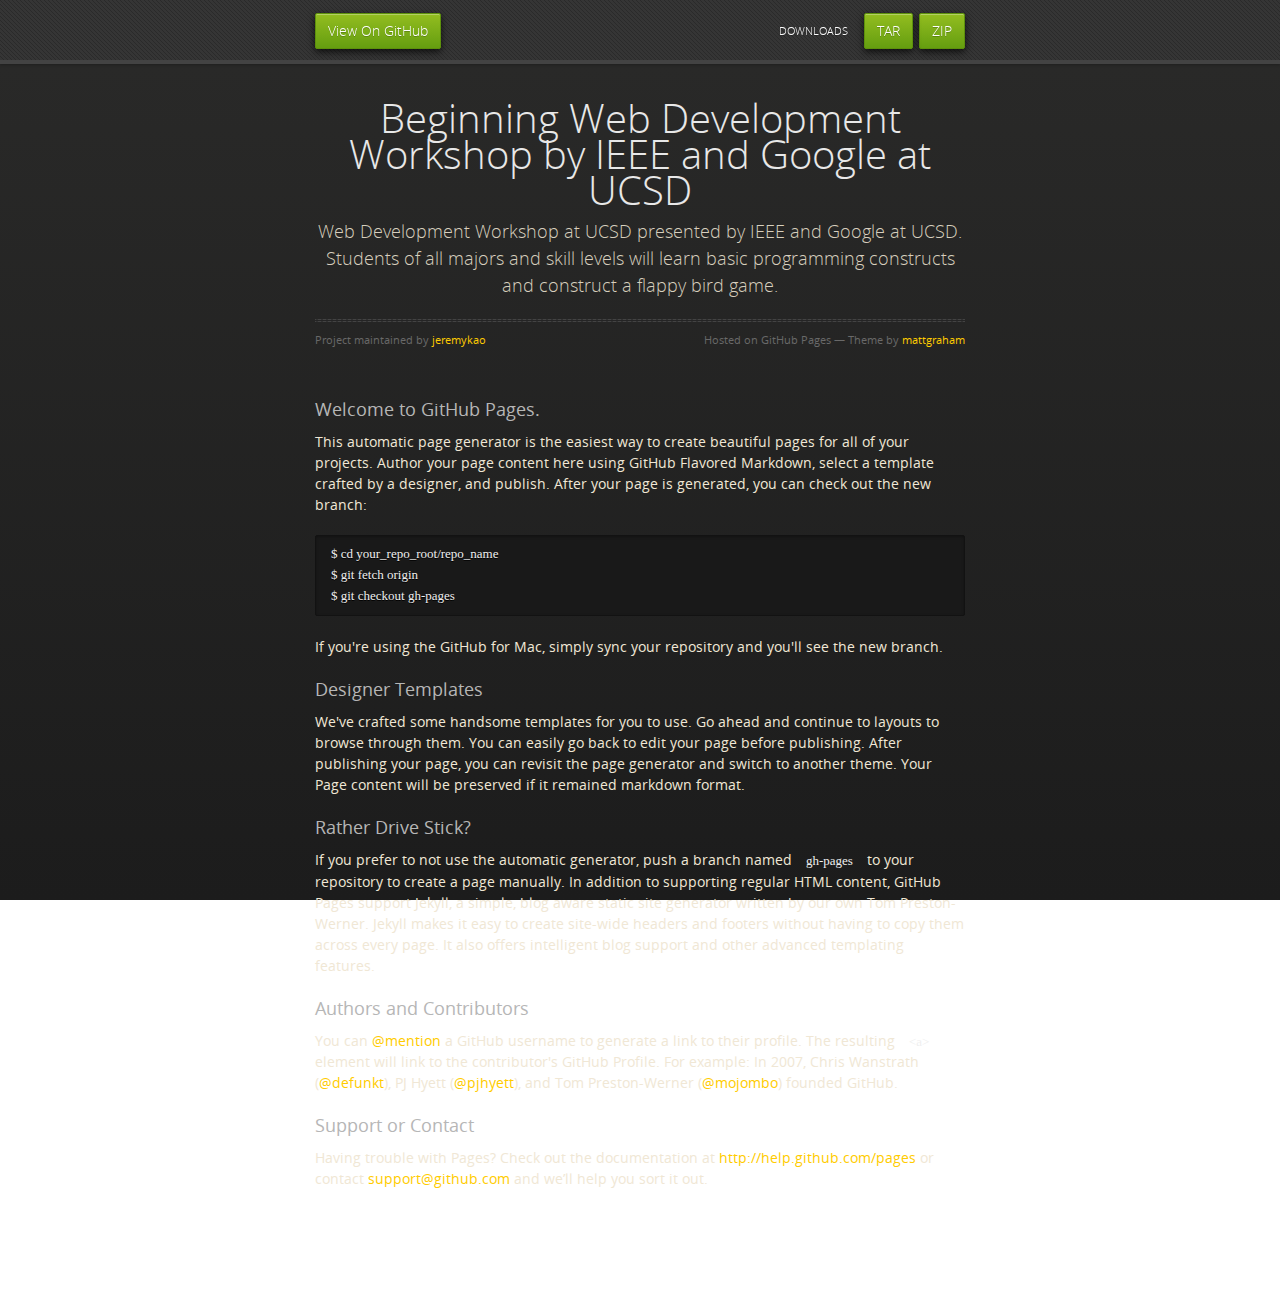
<file: index.html>
<!doctype html>
<html>
  <head>
    <meta charset="utf-8">
    <meta http-equiv="X-UA-Compatible" content="chrome=1">
    <title>Beginning Web Development Workshop by IEEE and Google at UCSD by jeremykao</title>
    <link rel="stylesheet" href="stylesheets/styles.css">
    <link rel="stylesheet" href="stylesheets/pygment_trac.css">
    <script src="https://ajax.googleapis.com/ajax/libs/jquery/1.7.1/jquery.min.js"></script>
    <script src="javascripts/respond.js"></script>
    <!--[if lt IE 9]>
      <script src="//html5shiv.googlecode.com/svn/trunk/html5.js"></script>
    <![endif]-->
    <!--[if lt IE 8]>
    <link rel="stylesheet" href="stylesheets/ie.css">
    <![endif]-->
    <meta name="viewport" content="width=device-width, initial-scale=1, user-scalable=no">

  </head>
  <body>
      <div id="header">
        <nav>
          <li class="fork"><a href="https://github.com/jeremykao/WebDev_Workshop_UCSD">View On GitHub</a></li>
          <li class="downloads"><a href="https://github.com/jeremykao/WebDev_Workshop_UCSD/zipball/master">ZIP</a></li>
          <li class="downloads"><a href="https://github.com/jeremykao/WebDev_Workshop_UCSD/tarball/master">TAR</a></li>
          <li class="title">DOWNLOADS</li>
        </nav>
      </div><!-- end header -->

    <div class="wrapper">

      <section>
        <div id="title">
          <h1>Beginning Web Development Workshop by IEEE and Google at UCSD</h1>
          <p>Web Development Workshop at UCSD presented by IEEE and Google at UCSD. Students of all majors and skill levels will learn basic programming constructs and construct a flappy bird game.</p>
          <hr>
          <span class="credits left">Project maintained by <a href="https://github.com/jeremykao">jeremykao</a></span>
          <span class="credits right">Hosted on GitHub Pages &mdash; Theme by <a href="https://twitter.com/michigangraham">mattgraham</a></span>
        </div>

        <h3>
<a name="welcome-to-github-pages" class="anchor" href="#welcome-to-github-pages"><span class="octicon octicon-link"></span></a>Welcome to GitHub Pages.</h3>

<p>This automatic page generator is the easiest way to create beautiful pages for all of your projects. Author your page content here using GitHub Flavored Markdown, select a template crafted by a designer, and publish. After your page is generated, you can check out the new branch:</p>

<pre><code>$ cd your_repo_root/repo_name
$ git fetch origin
$ git checkout gh-pages
</code></pre>

<p>If you're using the GitHub for Mac, simply sync your repository and you'll see the new branch.</p>

<h3>
<a name="designer-templates" class="anchor" href="#designer-templates"><span class="octicon octicon-link"></span></a>Designer Templates</h3>

<p>We've crafted some handsome templates for you to use. Go ahead and continue to layouts to browse through them. You can easily go back to edit your page before publishing. After publishing your page, you can revisit the page generator and switch to another theme. Your Page content will be preserved if it remained markdown format.</p>

<h3>
<a name="rather-drive-stick" class="anchor" href="#rather-drive-stick"><span class="octicon octicon-link"></span></a>Rather Drive Stick?</h3>

<p>If you prefer to not use the automatic generator, push a branch named <code>gh-pages</code> to your repository to create a page manually. In addition to supporting regular HTML content, GitHub Pages support Jekyll, a simple, blog aware static site generator written by our own Tom Preston-Werner. Jekyll makes it easy to create site-wide headers and footers without having to copy them across every page. It also offers intelligent blog support and other advanced templating features.</p>

<h3>
<a name="authors-and-contributors" class="anchor" href="#authors-and-contributors"><span class="octicon octicon-link"></span></a>Authors and Contributors</h3>

<p>You can <a href="https://github.com/blog/821" class="user-mention">@mention</a> a GitHub username to generate a link to their profile. The resulting <code>&lt;a&gt;</code> element will link to the contributor's GitHub Profile. For example: In 2007, Chris Wanstrath (<a href="https://github.com/defunkt" class="user-mention">@defunkt</a>), PJ Hyett (<a href="https://github.com/pjhyett" class="user-mention">@pjhyett</a>), and Tom Preston-Werner (<a href="https://github.com/mojombo" class="user-mention">@mojombo</a>) founded GitHub.</p>

<h3>
<a name="support-or-contact" class="anchor" href="#support-or-contact"><span class="octicon octicon-link"></span></a>Support or Contact</h3>

<p>Having trouble with Pages? Check out the documentation at <a href="http://help.github.com/pages">http://help.github.com/pages</a> or contact <a href="mailto:support@github.com">support@github.com</a> and we’ll help you sort it out.</p>
      </section>

    </div>
    <!--[if !IE]><script>fixScale(document);</script><![endif]-->
    
  </body>
</html>
</file>
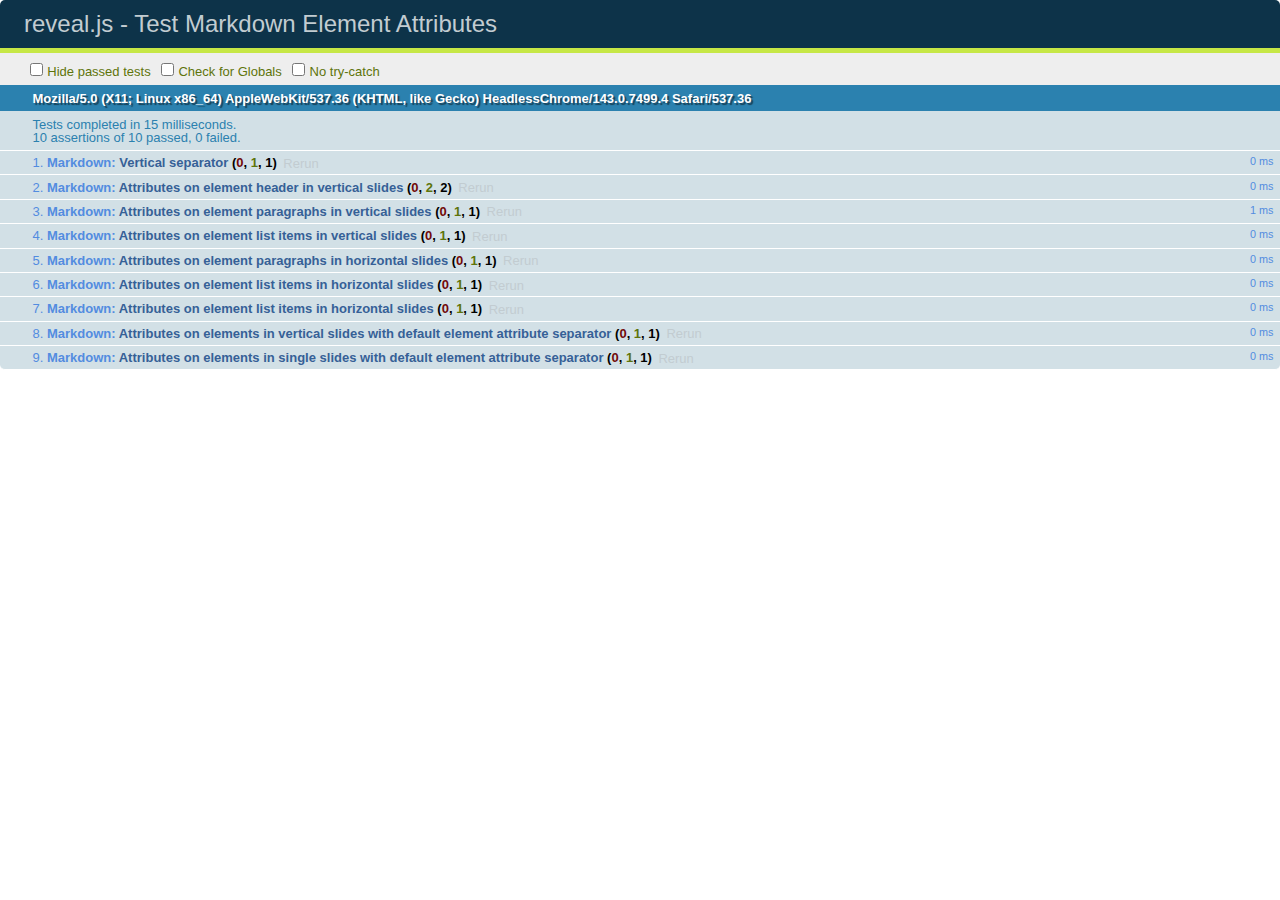
<file: presentation/test/test-markdown-element-attributes.html>
<!doctype html>
<html lang="en">

	<head>
		<meta charset="utf-8">

		<title>reveal.js - Test Markdown Element Attributes</title>

		<link rel="stylesheet" href="../css/reveal.min.css">
		<link rel="stylesheet" href="qunit-1.12.0.css">
	</head>

	<body style="overflow: auto;">

		<div id="qunit"></div>
		<div id="qunit-fixture"></div>

		<div class="reveal" style="display: none;">

			<div class="slides">

				<!-- <section data-markdown="example.md" data-separator="^\n\n\n" data-vertical="^\n\n"></section> -->

				<!-- Slides are separated by newline + three dashes + newline, vertical slides identical but two dashes -->
				<section data-markdown data-separator="^\n---\n$" data-vertical="^\n--\n$" data-element-attributes="{_\s*?([^}]+?)}">>
					<script type="text/template">
						## Slide 1.1
						<!-- {_class="fragment fade-out" data-fragment-index="1"} -->

						--

						## Slide 1.2
						<!-- {_class="fragment shrink"} -->

						Paragraph 1
						<!-- {_class="fragment grow"} -->

						Paragraph 2
						<!-- {_class="fragment grow"} -->

						- list item 1 <!-- {_class="fragment roll-in"} -->
						- list item 2 <!-- {_class="fragment roll-in"} -->
						- list item 3 <!-- {_class="fragment roll-in"} -->


						---

						## Slide 2


						Paragraph 1.2  
						multi-line <!-- {_class="fragment highlight-red"} -->

						Paragraph 2.2 <!-- {_class="fragment highlight-red"} -->

						Paragraph 2.3 <!-- {_class="fragment highlight-red"} -->

						Paragraph 2.4 <!-- {_class="fragment highlight-red"} -->

						- list item 1 <!-- {_class="fragment highlight-green"} -->
						- list item 2<!-- {_class="fragment highlight-green"} -->
						- list item 3<!-- {_class="fragment highlight-green"} -->
						- list item 4
						<!-- {_class="fragment highlight-green"} -->
						- list item 5<!-- {_class="fragment highlight-green"} -->

						Test

						![Example Picture](examples/assets/image2.png)
						<!-- {_class="reveal stretch"} -->

					</script>
				</section>



				<section 	data-markdown data-separator="^\n\n\n"
									data-vertical="^\n\n"
									data-notes="^Note:"
									data-charset="utf-8">
					<script type="text/template">
						# Test attributes in Markdown with default separator
						## Slide 1 Def <!-- .element: class="fragment highlight-red" data-fragment-index="1" -->


						## Slide 2 Def
						<!-- .element: class="fragment highlight-red" -->

					</script>
				</section>

				<section data-markdown>
				  <script type="text/template">
					## Hello world
					A paragraph
					<!-- .element: class="fragment highlight-blue" -->
				  </script>
				</section>

				<section data-markdown>
				  <script type="text/template">
					## Hello world

					Multiple  
					Line
					<!-- .element: class="fragment highlight-blue" -->
				  </script>
				</section>

				<section data-markdown>
				  <script type="text/template">
					## Hello world

					Test<!-- .element: class="fragment highlight-blue" -->

					More Test
				  </script>
				</section>


			</div>

		</div>

		<script src="../lib/js/head.min.js"></script>
		<script src="../js/reveal.min.js"></script>
		<script src="../plugin/markdown/marked.js"></script>
		<script src="../plugin/markdown/markdown.js"></script>
		<script src="qunit-1.12.0.js"></script>

		<script src="test-markdown-element-attributes.js"></script>

	</body>
</html>
</file>
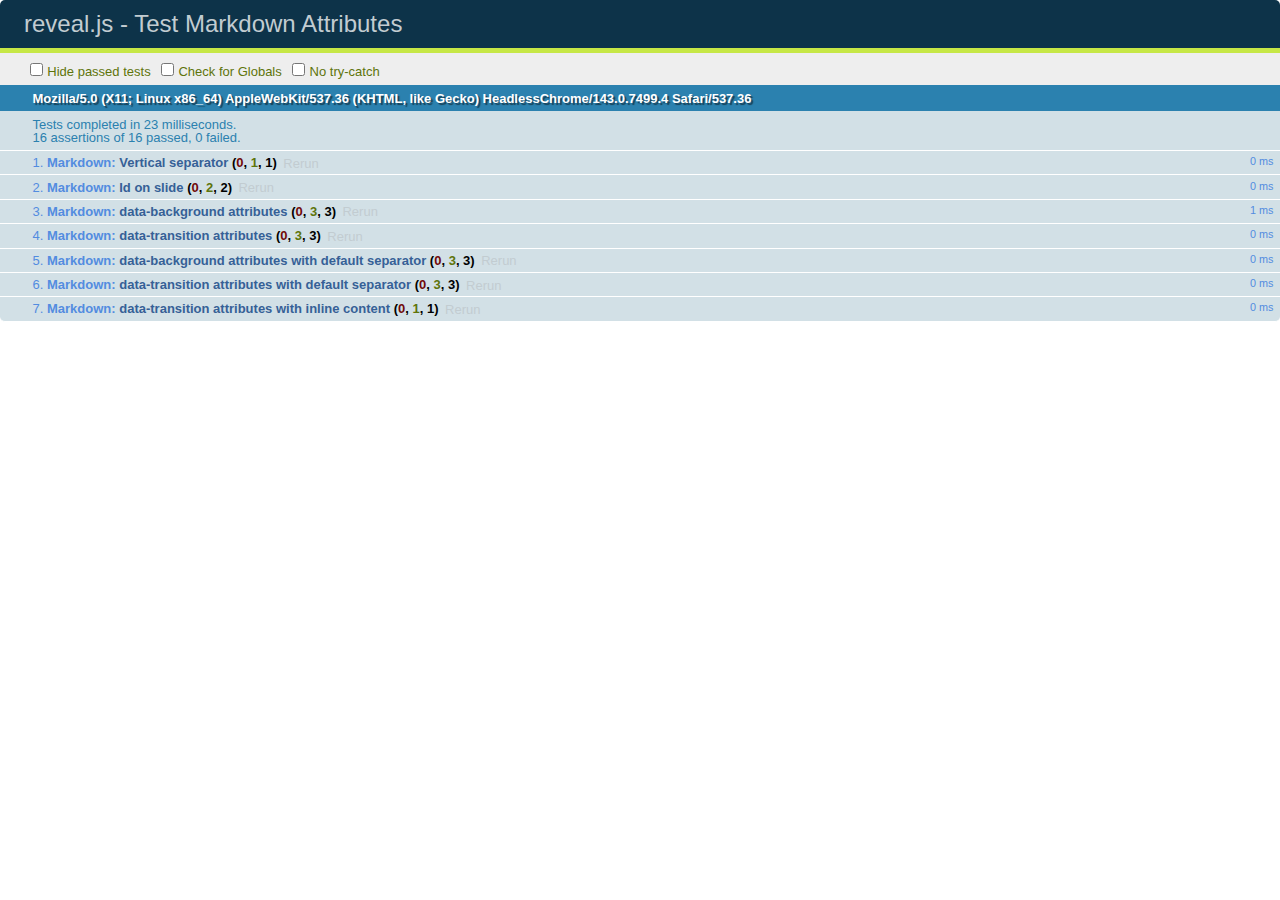
<file: presentation/test/test-markdown-slide-attributes.html>
<!doctype html>
<html lang="en">

	<head>
		<meta charset="utf-8">

		<title>reveal.js - Test Markdown Attributes</title>

		<link rel="stylesheet" href="../css/reveal.min.css">
		<link rel="stylesheet" href="qunit-1.12.0.css">
	</head>

	<body style="overflow: auto;">

		<div id="qunit"></div>
		<div id="qunit-fixture"></div>

		<div class="reveal" style="display: none;">

			<div class="slides">

				<!-- <section data-markdown="example.md" data-separator="^\n\n\n" data-vertical="^\n\n"></section> -->

				<!-- Slides are separated by three lines, vertical slides by two lines, attributes are one any line starting with (spaces and) two dashes -->
				<section 	data-markdown data-separator="^\n\n\n"
									data-vertical="^\n\n"
									data-notes="^Note:"
									data-attributes="--\s(.*?)$"
									data-charset="utf-8">
					<script type="text/template">
						# Test attributes in Markdown
						## Slide 1



						## Slide 2
						<!-- -- id="slide2" data-transition="zoom" data-background="#A0C66B" -->


						## Slide 2.1
						<!-- -- data-background="#ff0000" data-transition="fade" -->


						## Slide 2.2
						[Link to Slide2](#/slide2)



						## Slide 3
						<!-- -- data-transition="zoom" data-background="#C6916B" -->



						## Slide 4
					</script>
				</section>

				<section 	data-markdown data-separator="^\n\n\n"
									data-vertical="^\n\n"
									data-notes="^Note:"
									data-charset="utf-8">
					<script type="text/template">
						# Test attributes in Markdown with default separator
						## Slide 1 Def



						## Slide 2 Def
						<!-- .slide: id="slide2def" data-transition="concave" data-background="#A7C66B" -->


						## Slide 2.1 Def
						<!-- .slide: data-background="#f70000" data-transition="page" -->


						## Slide 2.2 Def
						[Link to Slide2](#/slide2def)



						## Slide 3 Def
						<!-- .slide: data-transition="concave" data-background="#C7916B" -->



						## Slide 4
					</script>
				</section>

				<section data-markdown>
					<script type="text/template">
						<!-- .slide: data-background="#ff0000" -->
						## Hello world
					</script>
				</section>

				<section data-markdown>
					<script type="text/template">
						## Hello world
						<!-- .slide: data-background="#ff0000" -->
					</script>
				</section>

				<section data-markdown>
					<script type="text/template">
						## Hello world

						Test
						<!-- .slide: data-background="#ff0000" -->

						More Test
					</script>
				</section>

			</div>

		</div>

		<script src="../lib/js/head.min.js"></script>
		<script src="../js/reveal.min.js"></script>
		<script src="../plugin/markdown/marked.js"></script>
		<script src="../plugin/markdown/markdown.js"></script>
		<script src="qunit-1.12.0.js"></script>

		<script src="test-markdown-slide-attributes.js"></script>

	</body>
</html>
</file>
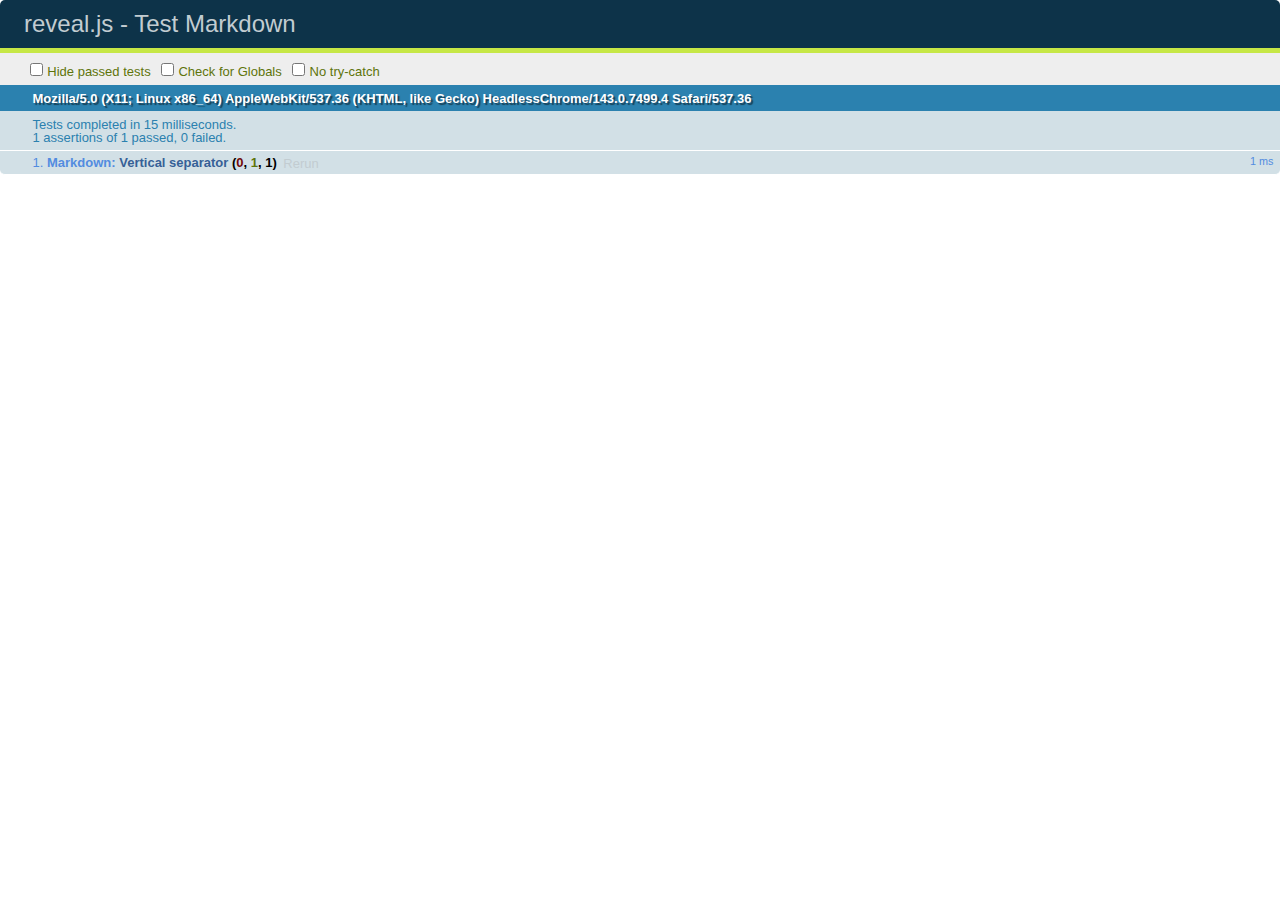
<file: presentation/test/test-markdown.html>
<!doctype html>
<html lang="en">

	<head>
		<meta charset="utf-8">

		<title>reveal.js - Test Markdown</title>

		<link rel="stylesheet" href="../css/reveal.min.css">
		<link rel="stylesheet" href="qunit-1.12.0.css">
	</head>

	<body style="overflow: auto;">

		<div id="qunit"></div>
  		<div id="qunit-fixture"></div>

		<div class="reveal" style="display: none;">

			<div class="slides">

				<!-- <section data-markdown="example.md" data-separator="^\n\n\n" data-vertical="^\n\n"></section> -->

				<!-- Slides are separated by newline + three dashes + newline, vertical slides identical but two dashes -->
				<section data-markdown data-separator="^\n---\n$" data-vertical="^\n--\n$">
					<script type="text/template">
						## Slide 1.1

						--

						## Slide 1.2

						---

						## Slide 2
					</script>
				</section>

			</div>

		</div>

		<script src="../lib/js/head.min.js"></script>
		<script src="../js/reveal.min.js"></script>
		<script src="../plugin/markdown/marked.js"></script>
		<script src="../plugin/markdown/markdown.js"></script>
		<script src="qunit-1.12.0.js"></script>

		<script src="test-markdown.js"></script>

	</body>
</html>
</file>
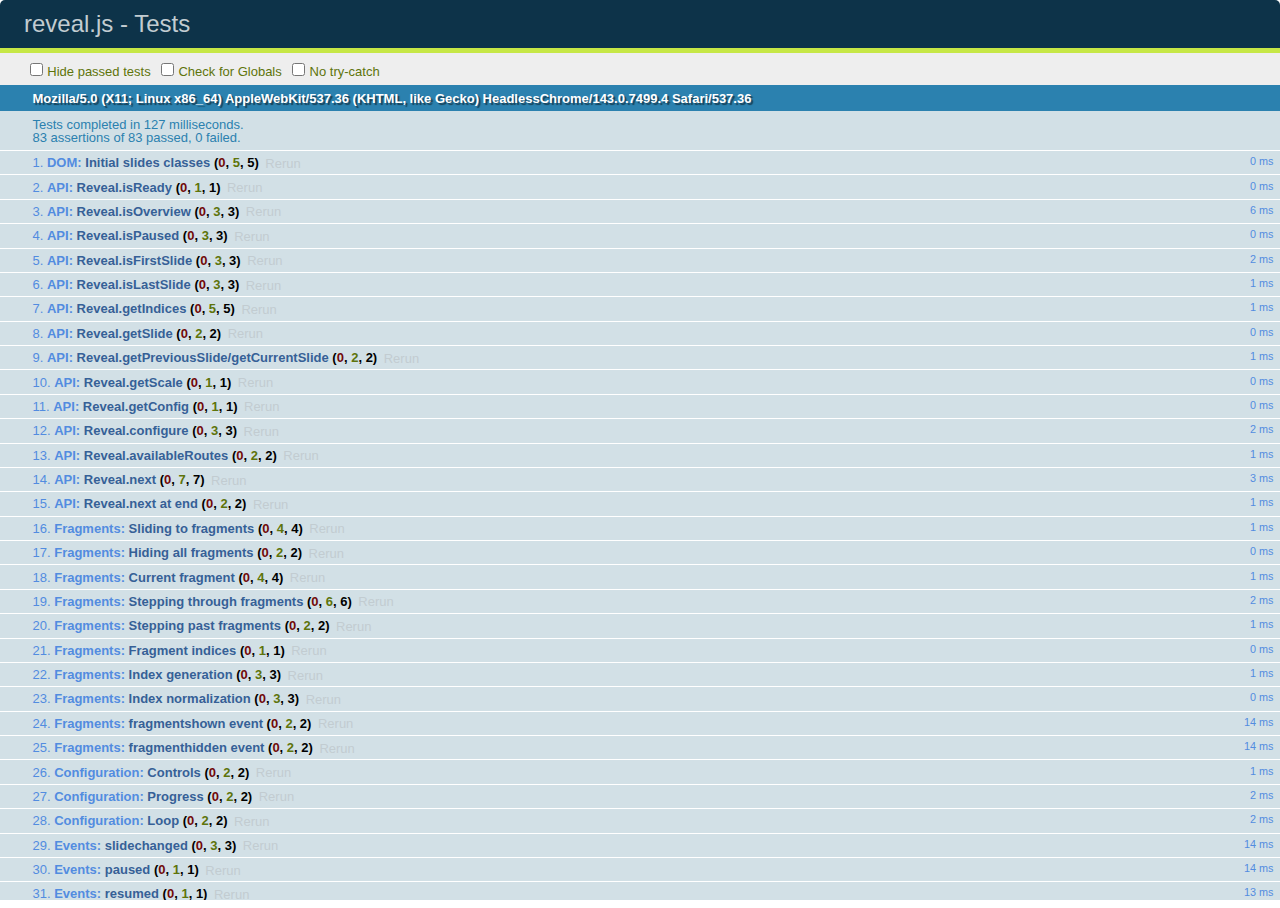
<file: presentation/test/test.html>
<!doctype html>
<html lang="en">

	<head>
		<meta charset="utf-8">

		<title>reveal.js - Tests</title>

		<link rel="stylesheet" href="../css/reveal.min.css">
		<link rel="stylesheet" href="qunit-1.12.0.css">
	</head>

	<body style="overflow: auto;">

		<div id="qunit"></div>
  		<div id="qunit-fixture"></div>

		<div class="reveal" style="display: none;">

			<div class="slides">

				<section>
					<h1>1</h1>
				</section>

				<section>
					<section>
						<h1>2.1</h1>
					</section>
					<section>
						<h1>2.2</h1>
					</section>
					<section>
						<h1>2.3</h1>
					</section>
				</section>

				<section id="fragment-slides">
					<section>
						<h1>3.1</h1>
						<ul>
							<li class="fragment">4.1</li>
							<li class="fragment">4.2</li>
							<li class="fragment">4.3</li>
						</ul>
					</section>

					<section>
						<h1>3.2</h1>
						<ul>
							<li class="fragment" data-fragment-index="0">4.1</li>
							<li class="fragment" data-fragment-index="0">4.2</li>
						</ul>
					</section>

					<section>
						<h1>3.3</h1>
						<ul>
							<li class="fragment" data-fragment-index="1">3.3.1</li>
							<li class="fragment" data-fragment-index="4">3.3.2</li>
							<li class="fragment" data-fragment-index="4">3.3.3</li>
						</ul>
					</section>
				</section>

				<section>
					<h1>4</h1>
				</section>

			</div>

		</div>

		<script src="../lib/js/head.min.js"></script>
		<script src="../js/reveal.min.js"></script>
		<script src="qunit-1.12.0.js"></script>

		<script src="test.js"></script>

	</body>
</html>
</file>
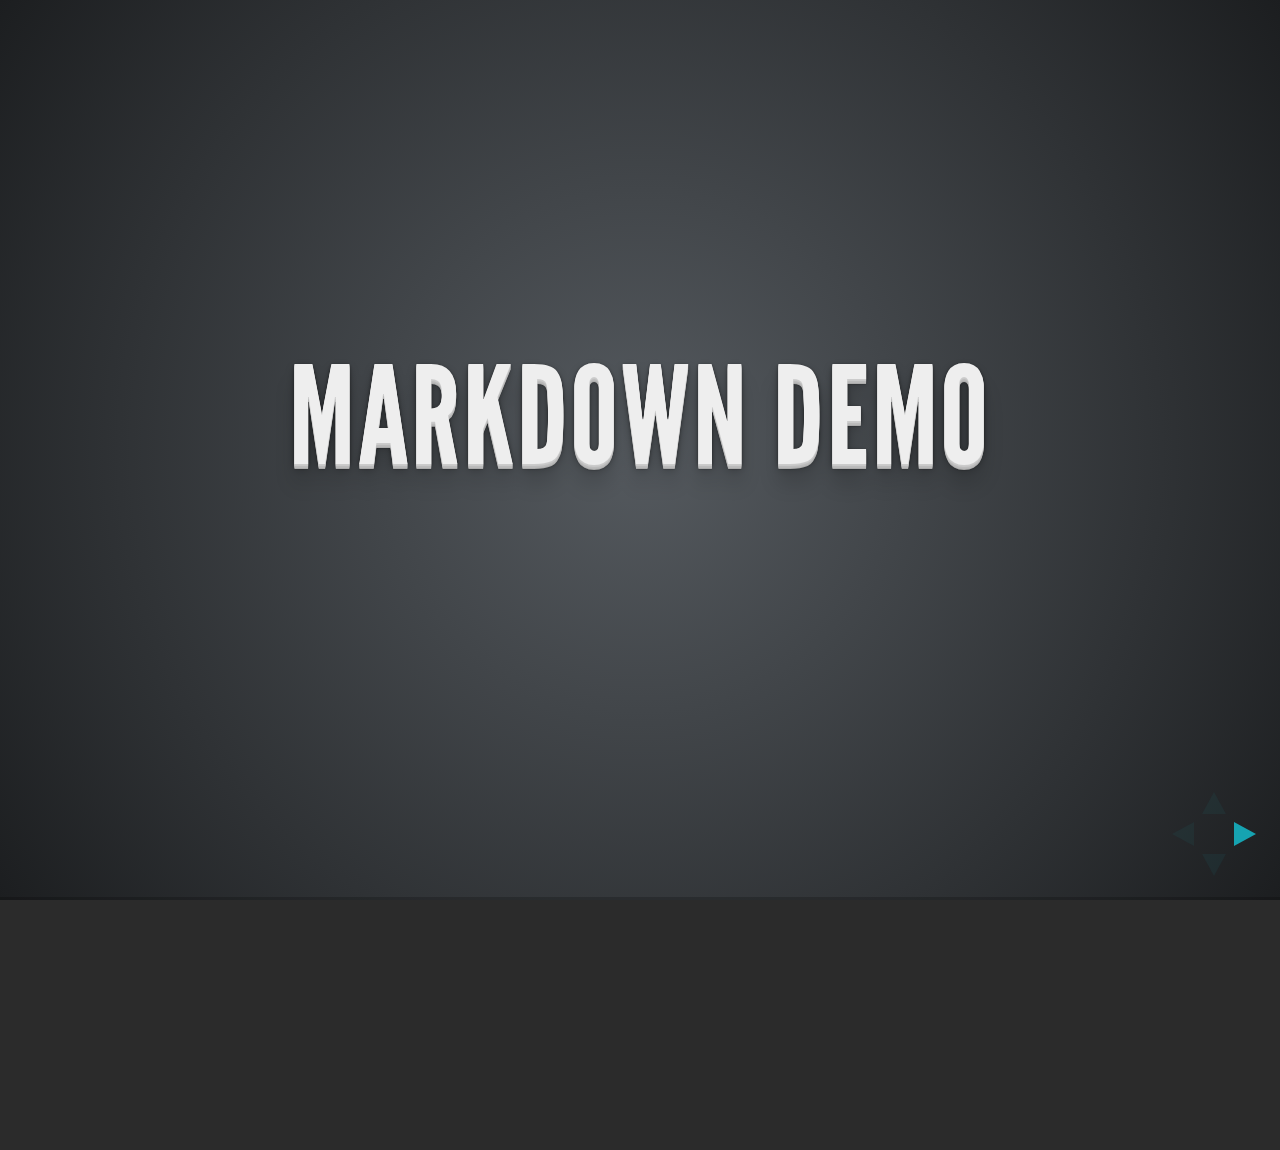
<file: presentation/plugin/markdown/example.html>
<!doctype html>
<html lang="en">

	<head>
		<meta charset="utf-8">

		<title>reveal.js - Markdown Demo</title>

		<link rel="stylesheet" href="../../css/reveal.css">
		<link rel="stylesheet" href="../../css/theme/default.css" id="theme">

        <link rel="stylesheet" href="../../lib/css/zenburn.css">
	</head>

	<body>

		<div class="reveal">

			<div class="slides">

                <!-- Use external markdown resource, separate slides by three newlines; vertical slides by two newlines -->
                <section data-markdown="example.md" data-separator="^\n\n\n" data-vertical="^\n\n"></section>

                <!-- Slides are separated by three dashes (quick 'n dirty regular expression) -->
                <section data-markdown data-separator="---">
                    <script type="text/template">
                        ## Demo 1
                        Slide 1
                        ---
                        ## Demo 1
                        Slide 2
                        ---
                        ## Demo 1
                        Slide 3
                    </script>
                </section>

                <!-- Slides are separated by newline + three dashes + newline, vertical slides identical but two dashes -->
                <section data-markdown data-separator="^\n---\n$" data-vertical="^\n--\n$">
                    <script type="text/template">
                        ## Demo 2
                        Slide 1.1

                        --

                        ## Demo 2
                        Slide 1.2

                        ---

                        ## Demo 2
                        Slide 2
                    </script>
                </section>

                <!-- No "extra" slides, since there are no separators defined (so they'll become horizontal rulers) -->
                <section data-markdown>
                    <script type="text/template">
                        A

                        ---

                        B

                        ---

                        C
                    </script>
                </section>

                <!-- Slide attributes -->
                <section data-markdown>
                    <script type="text/template">
                        <!-- .slide: data-background="#000000" -->
                        ## Slide attributes
                    </script>
                </section>

                <!-- Element attributes -->
                <section data-markdown>
                    <script type="text/template">
                        ## Element attributes
                        - Item 1 <!-- .element: class="fragment" data-fragment-index="2" -->
                        - Item 2 <!-- .element: class="fragment" data-fragment-index="1" -->
                    </script>
                </section>

                <!-- Code -->
                <section data-markdown>
                    <script type="text/template">
                        ```php
                        public function foo()
                        {
                            $foo = array(
                                'bar' => 'bar'
                            )
                        }
                        ```
                    </script>
                </section>

            </div>
		</div>

		<script src="../../lib/js/head.min.js"></script>
		<script src="../../js/reveal.js"></script>

		<script>

			Reveal.initialize({
				controls: true,
				progress: true,
				history: true,
				center: true,

				// Optional libraries used to extend on reveal.js
				dependencies: [
					{ src: '../../lib/js/classList.js', condition: function() { return !document.body.classList; } },
					{ src: 'marked.js', condition: function() { return !!document.querySelector( '[data-markdown]' ); } },
                    { src: 'markdown.js', condition: function() { return !!document.querySelector( '[data-markdown]' ); } },
                    { src: '../highlight/highlight.js', async: true, callback: function() { hljs.initHighlightingOnLoad(); } },
					{ src: '../notes/notes.js' }
				]
			});

		</script>

	</body>
</html>
</file>
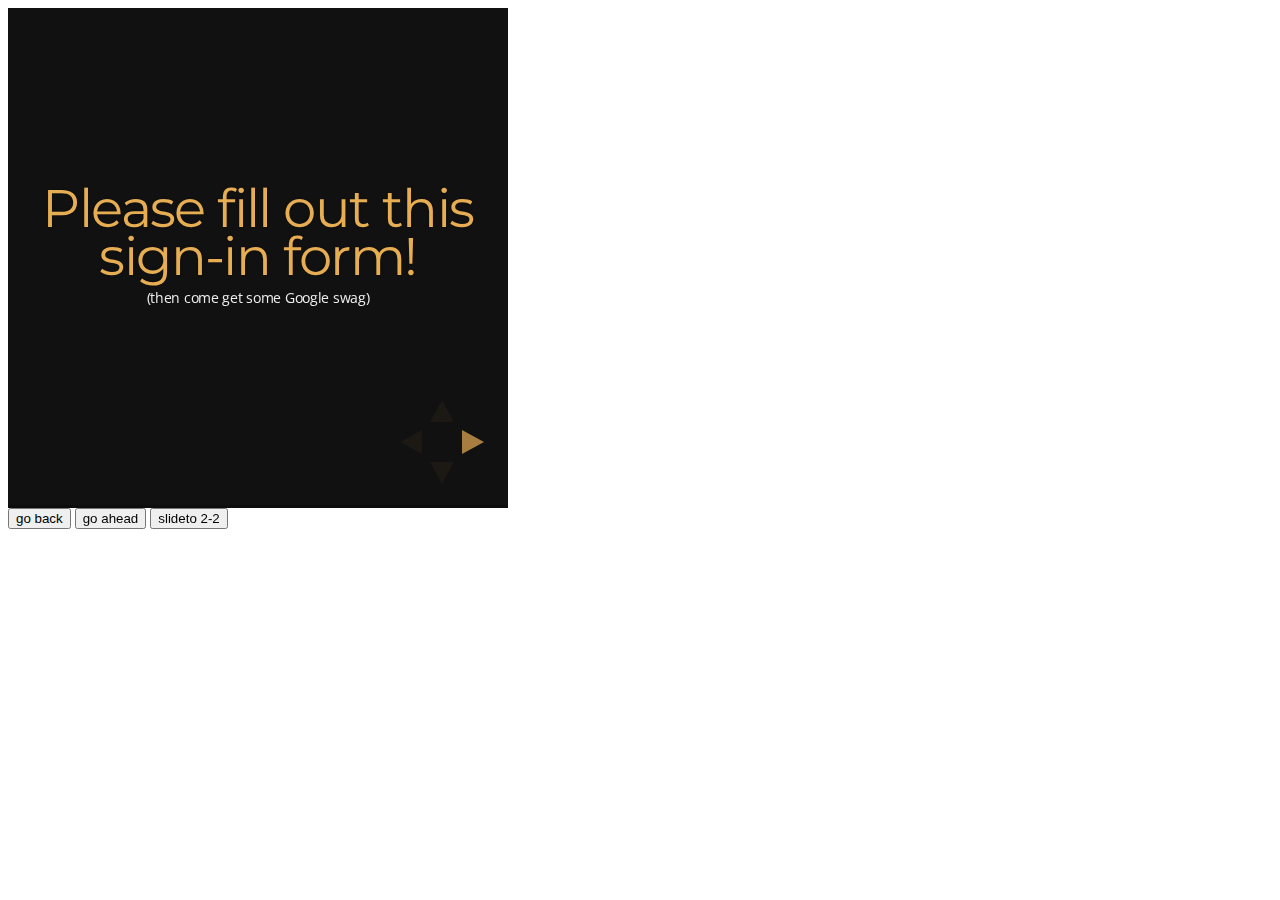
<file: presentation/plugin/postmessage/example.html>
<html>
	<body>

		<iframe id="reveal" src="../../index.html" style="border: 0;" width="500" height="500"></iframe>

		<div>
			<input id="back" type="button" value="go back"/>
			<input id="ahead" type="button" value="go ahead"/>
			<input id="slideto" type="button" value="slideto 2-2"/>
		</div>

		<script>

			(function (){

				var back = document.getElementById( 'back' ),
						ahead = document.getElementById( 'ahead' ),
						slideto = document.getElementById( 'slideto' ),
						reveal =  window.frames[0];

					back.addEventListener( 'click', function () {
						
					reveal.postMessage( JSON.stringify({method: 'prev', args: []}), '*' );
				}, false );

				ahead.addEventListener( 'click', function (){
					reveal.postMessage( JSON.stringify({method: 'next', args: []}), '*' );
				}, false );

				slideto.addEventListener( 'click', function (){
					reveal.postMessage( JSON.stringify({method: 'slide', args: [2,2]}), '*' );
				}, false );

			}());

		</script>

	</body>
</html>
</file>
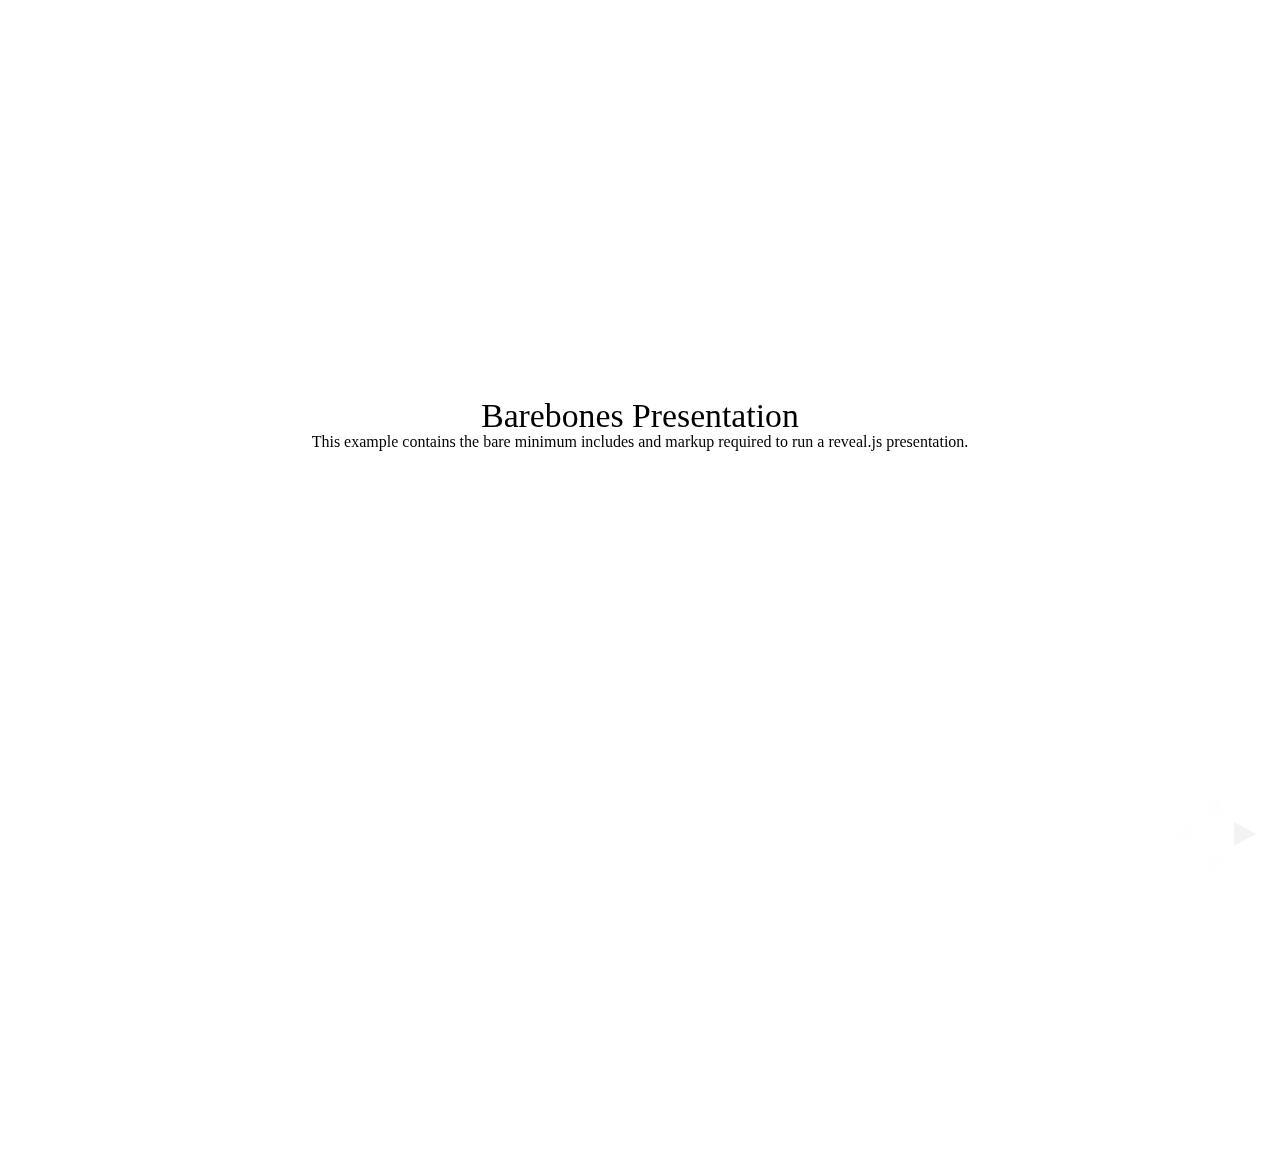
<file: presentation/test/examples/barebones.html>
<!doctype html>
<html lang="en">

	<head>
		<meta charset="utf-8">

		<title>reveal.js - Barebones</title>

		<link rel="stylesheet" href="../../css/reveal.min.css">
	</head>

	<body>

		<div class="reveal">

			<div class="slides">

				<section>
					<h2>Barebones Presentation</h2>
					<p>This example contains the bare minimum includes and markup required to run a reveal.js presentation.</p>
				</section>

				<section>
					<h2>No Theme</h2>
					<p>There's no theme included, so it will fall back on browser defaults.</p>
				</section>

			</div>

		</div>

		<script src="../../js/reveal.min.js"></script>

		<script>

			Reveal.initialize();

		</script>

	</body>
</html>
</file>
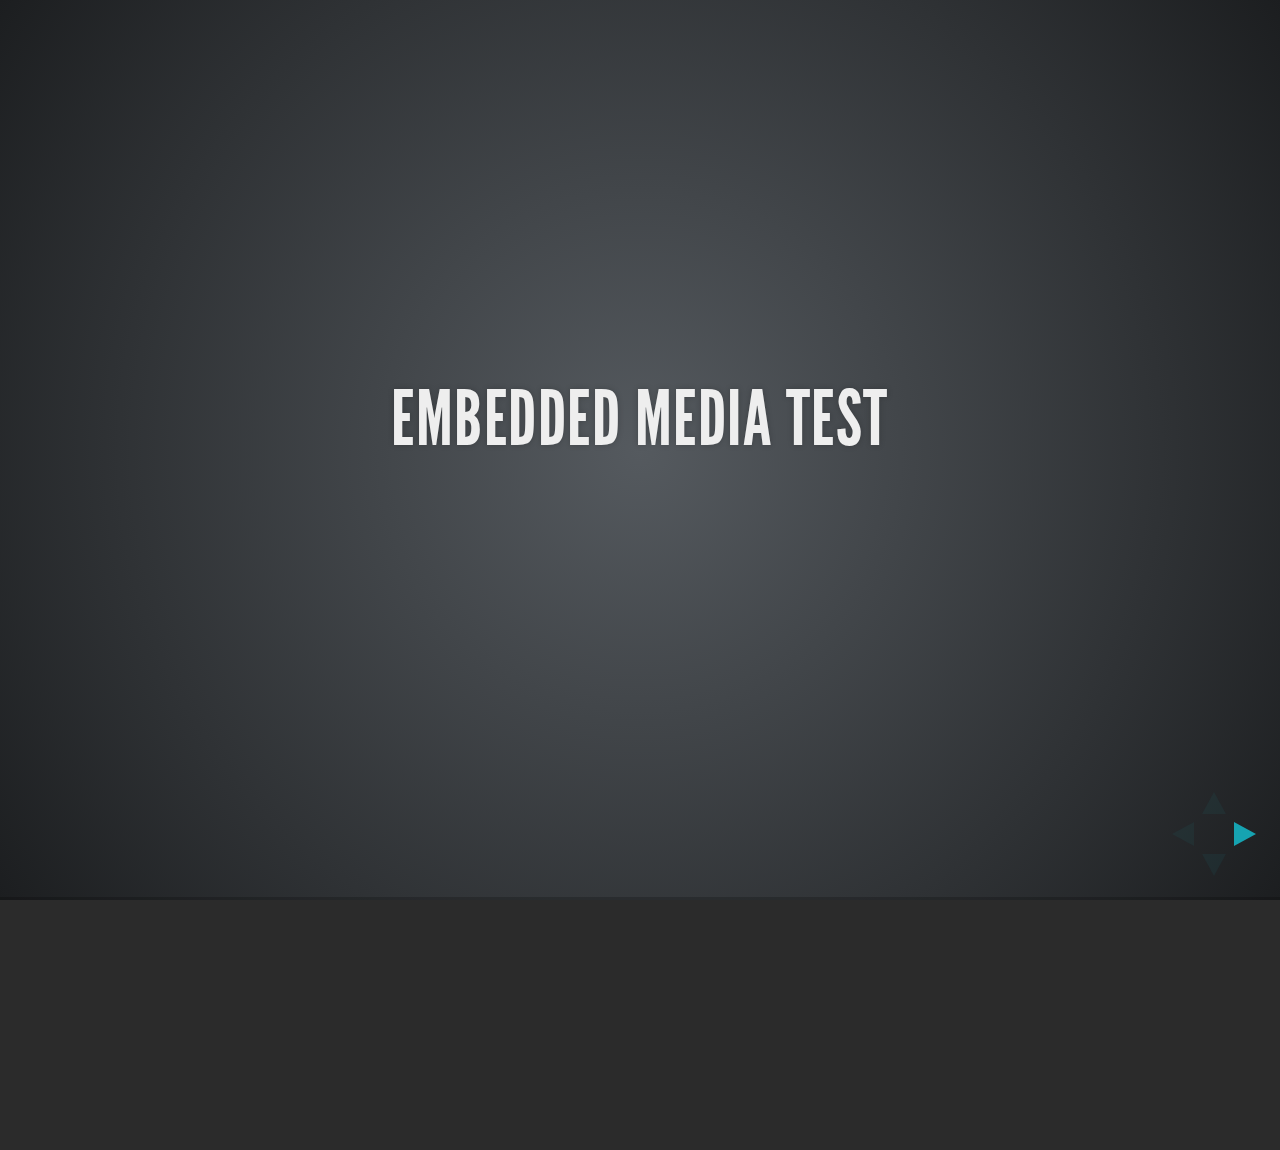
<file: presentation/test/examples/embedded-media.html>
<!doctype html>
<html lang="en">

	<head>
		<meta charset="utf-8">

		<title>reveal.js - Embedded Media</title>

		<meta name="viewport" content="width=device-width, initial-scale=1.0, maximum-scale=1.0, user-scalable=no">

		<link rel="stylesheet" href="../../css/reveal.min.css">
		<link rel="stylesheet" href="../../css/theme/default.css" id="theme">
	</head>

	<body>

		<div class="reveal">

			<div class="slides">

				<section>
					<h2>Embedded Media Test</h2>
				</section>

				<section>
					<iframe data-autoplay width="420" height="345" src="http://www.youtube.com/embed/l3RQZ4mcr1c"></iframe>
				</section>

				<section>
					<h2>Empty Slide</h2>
				</section>

			</div>

		</div>

		<script src="../../lib/js/head.min.js"></script>
		<script src="../../js/reveal.min.js"></script>

		<script>

			Reveal.initialize({
				transition: 'linear'
			});

		</script>

	</body>
</html>
</file>
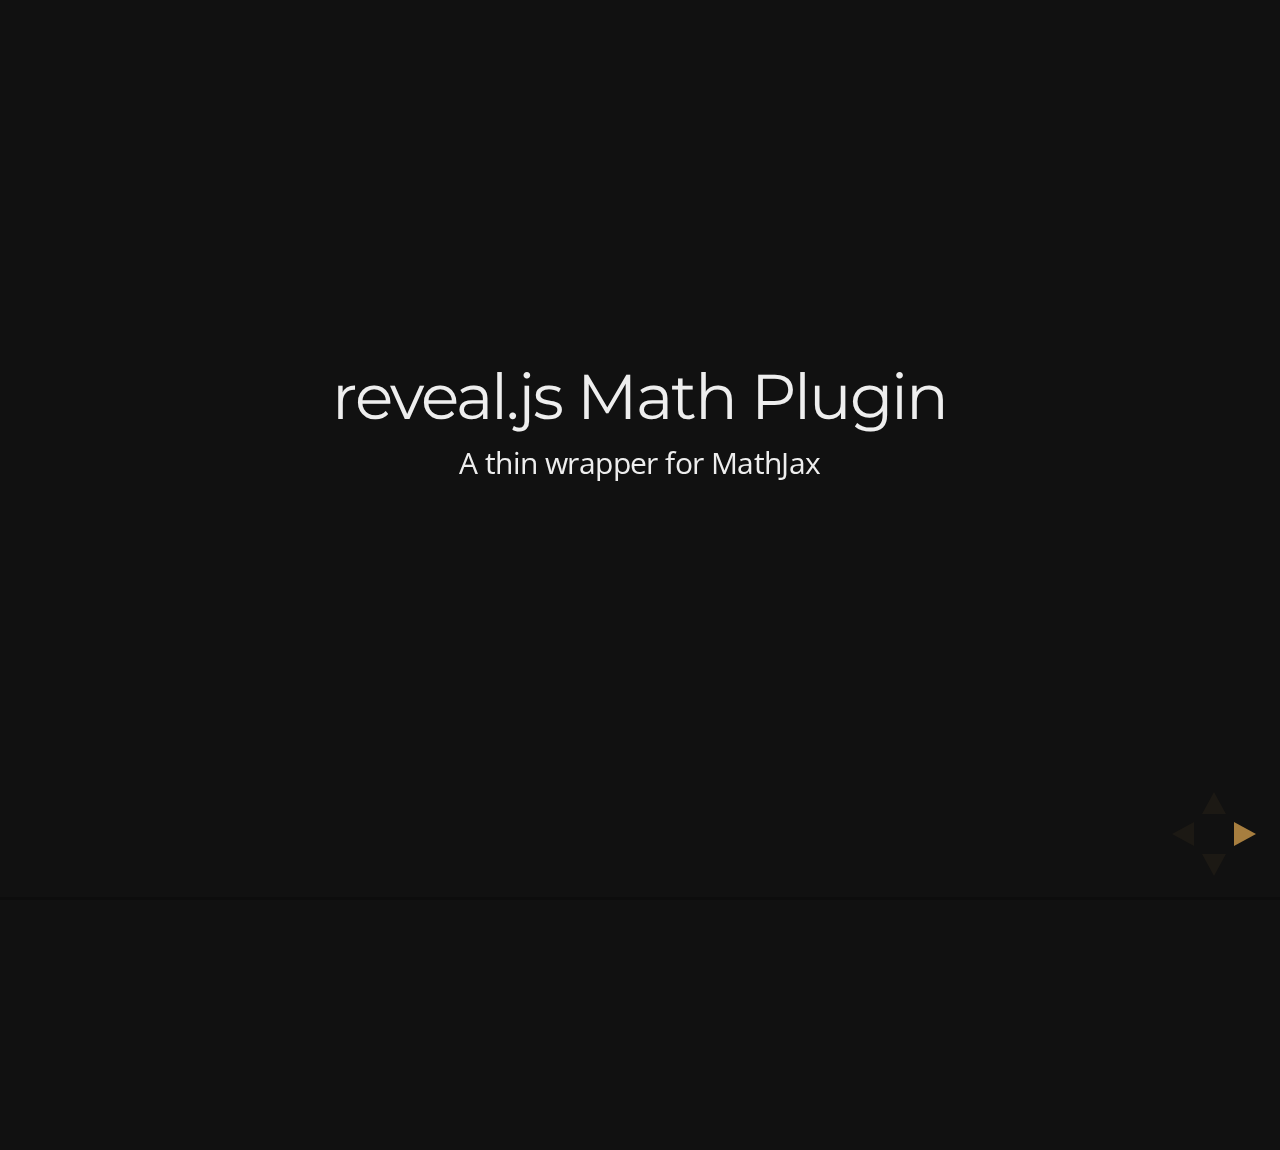
<file: presentation/test/examples/math.html>
<!doctype html>
<html lang="en">

	<head>
		<meta charset="utf-8">

		<title>reveal.js - Math Plugin</title>

		<meta name="viewport" content="width=device-width, initial-scale=1.0, maximum-scale=1.0, user-scalable=no">

		<link rel="stylesheet" href="../../css/reveal.min.css">
		<link rel="stylesheet" href="../../css/theme/night.css" id="theme">
	</head>

	<body>

		<div class="reveal">

			<div class="slides">

				<section>
					<h2>reveal.js Math Plugin</h2>
					<p>A thin wrapper for MathJax</p>
				</section>

				<section>
					<h3>The Lorenz Equations</h3>

					\[\begin{aligned}
					\dot{x} &amp; = \sigma(y-x) \\
					\dot{y} &amp; = \rho x - y - xz \\
					\dot{z} &amp; = -\beta z + xy
					\end{aligned} \]
				</section>

				<section>
					<h3>The Cauchy-Schwarz Inequality</h3>

					<script type="math/tex; mode=display">
						\left( \sum_{k=1}^n a_k b_k \right)^2 \leq \left( \sum_{k=1}^n a_k^2 \right) \left( \sum_{k=1}^n b_k^2 \right)
					</script>
				</section>

				<section>
					<h3>A Cross Product Formula</h3>

					\[\mathbf{V}_1 \times \mathbf{V}_2 =  \begin{vmatrix}
					\mathbf{i} &amp; \mathbf{j} &amp; \mathbf{k} \\
					\frac{\partial X}{\partial u} &amp;  \frac{\partial Y}{\partial u} &amp; 0 \\
					\frac{\partial X}{\partial v} &amp;  \frac{\partial Y}{\partial v} &amp; 0
					\end{vmatrix}  \]
				</section>

				<section>
					<h3>The probability of getting \(k\) heads when flipping \(n\) coins is</h3>

					\[P(E)   = {n \choose k} p^k (1-p)^{ n-k} \]
				</section>

				<section>
					<h3>An Identity of Ramanujan</h3>

					\[ \frac{1}{\Bigl(\sqrt{\phi \sqrt{5}}-\phi\Bigr) e^{\frac25 \pi}} =
					1+\frac{e^{-2\pi}} {1+\frac{e^{-4\pi}} {1+\frac{e^{-6\pi}}
					{1+\frac{e^{-8\pi}} {1+\ldots} } } } \]
				</section>

				<section>
					<h3>A Rogers-Ramanujan Identity</h3>

					\[  1 +  \frac{q^2}{(1-q)}+\frac{q^6}{(1-q)(1-q^2)}+\cdots =
					\prod_{j=0}^{\infty}\frac{1}{(1-q^{5j+2})(1-q^{5j+3})}\]
				</section>

				<section>
					<h3>Maxwell&#8217;s Equations</h3>

					\[  \begin{aligned}
					\nabla \times \vec{\mathbf{B}} -\, \frac1c\, \frac{\partial\vec{\mathbf{E}}}{\partial t} &amp; = \frac{4\pi}{c}\vec{\mathbf{j}} \\   \nabla \cdot \vec{\mathbf{E}} &amp; = 4 \pi \rho \\
					\nabla \times \vec{\mathbf{E}}\, +\, \frac1c\, \frac{\partial\vec{\mathbf{B}}}{\partial t} &amp; = \vec{\mathbf{0}} \\
					\nabla \cdot \vec{\mathbf{B}} &amp; = 0 \end{aligned}
					\]
				</section>

				<section>
					<section>
						<h3>The Lorenz Equations</h3>

						<div class="fragment">
							\[\begin{aligned}
							\dot{x} &amp; = \sigma(y-x) \\
							\dot{y} &amp; = \rho x - y - xz \\
							\dot{z} &amp; = -\beta z + xy
							\end{aligned} \]
						</div>
					</section>

					<section>
						<h3>The Cauchy-Schwarz Inequality</h3>

						<div class="fragment">
							\[ \left( \sum_{k=1}^n a_k b_k \right)^2 \leq \left( \sum_{k=1}^n a_k^2 \right) \left( \sum_{k=1}^n b_k^2 \right) \]
						</div>
					</section>

					<section>
						<h3>A Cross Product Formula</h3>

						<div class="fragment">
							\[\mathbf{V}_1 \times \mathbf{V}_2 =  \begin{vmatrix}
							\mathbf{i} &amp; \mathbf{j} &amp; \mathbf{k} \\
							\frac{\partial X}{\partial u} &amp;  \frac{\partial Y}{\partial u} &amp; 0 \\
							\frac{\partial X}{\partial v} &amp;  \frac{\partial Y}{\partial v} &amp; 0
							\end{vmatrix}  \]
						</div>
					</section>

					<section>
						<h3>The probability of getting \(k\) heads when flipping \(n\) coins is</h3>

						<div class="fragment">
							\[P(E)   = {n \choose k} p^k (1-p)^{ n-k} \]
						</div>
					</section>

					<section>
						<h3>An Identity of Ramanujan</h3>

						<div class="fragment">
							\[ \frac{1}{\Bigl(\sqrt{\phi \sqrt{5}}-\phi\Bigr) e^{\frac25 \pi}} =
							1+\frac{e^{-2\pi}} {1+\frac{e^{-4\pi}} {1+\frac{e^{-6\pi}}
							{1+\frac{e^{-8\pi}} {1+\ldots} } } } \]
						</div>
					</section>

					<section>
						<h3>A Rogers-Ramanujan Identity</h3>

						<div class="fragment">
							\[  1 +  \frac{q^2}{(1-q)}+\frac{q^6}{(1-q)(1-q^2)}+\cdots =
							\prod_{j=0}^{\infty}\frac{1}{(1-q^{5j+2})(1-q^{5j+3})}\]
						</div>
					</section>

					<section>
						<h3>Maxwell&#8217;s Equations</h3>

						<div class="fragment">
							\[  \begin{aligned}
							\nabla \times \vec{\mathbf{B}} -\, \frac1c\, \frac{\partial\vec{\mathbf{E}}}{\partial t} &amp; = \frac{4\pi}{c}\vec{\mathbf{j}} \\   \nabla \cdot \vec{\mathbf{E}} &amp; = 4 \pi \rho \\
							\nabla \times \vec{\mathbf{E}}\, +\, \frac1c\, \frac{\partial\vec{\mathbf{B}}}{\partial t} &amp; = \vec{\mathbf{0}} \\
							\nabla \cdot \vec{\mathbf{B}} &amp; = 0 \end{aligned}
							\]
						</div>
					</section>
				</section>

			</div>

		</div>

		<script src="../../lib/js/head.min.js"></script>
		<script src="../../js/reveal.min.js"></script>

		<script>

			Reveal.initialize({
				history: true,
				transition: 'linear',

				math: {
					// mathjax: 'http://cdn.mathjax.org/mathjax/latest/MathJax.js',
					config: 'TeX-AMS_HTML-full'
				},

				dependencies: [
					{ src: '../../lib/js/classList.js' },
					{ src: '../../plugin/math/math.js', async: true }
				]
			});

		</script>

	</body>
</html>
</file>
<file: stylesheets/styles.css>
@font-face {
  font-family: 'OpenSansLight';
  src: url("../fonts/OpenSans-Light-webfont.eot");
  src: url("../fonts/OpenSans-Light-webfont.eot?#iefix") format("embedded-opentype"), url("../fonts/OpenSans-Light-webfont.woff") format("woff"), url("../fonts/OpenSans-Light-webfont.ttf") format("truetype"), url("../fonts/OpenSans-Light-webfont.svg#OpenSansLight") format("svg");
  font-weight: normal;
  font-style: normal;
}

@font-face {
  font-family: 'OpenSansLightItalic';
  src: url("../fonts/OpenSans-LightItalic-webfont.eot");
  src: url("../fonts/OpenSans-LightItalic-webfont.eot?#iefix") format("embedded-opentype"), url("../fonts/OpenSans-LightItalic-webfont.woff") format("woff"), url("../fonts/OpenSans-LightItalic-webfont.ttf") format("truetype"), url("../fonts/OpenSans-LightItalic-webfont.svg#OpenSansLightItalic") format("svg");
  font-weight: normal;
  font-style: normal;
}

@font-face {
  font-family: 'OpenSansRegular';
  src: url("../fonts/OpenSans-Regular-webfont.eot");
  src: url("../fonts/OpenSans-Regular-webfont.eot?#iefix") format("embedded-opentype"), url("../fonts/OpenSans-Regular-webfont.woff") format("woff"), url("../fonts/OpenSans-Regular-webfont.ttf") format("truetype"), url("../fonts/OpenSans-Regular-webfont.svg#OpenSansRegular") format("svg");
  font-weight: normal;
  font-style: normal;
  -webkit-font-smoothing: antialiased;
}

@font-face {
  font-family: 'OpenSansItalic';
  src: url("../fonts/OpenSans-Italic-webfont.eot");
  src: url("../fonts/OpenSans-Italic-webfont.eot?#iefix") format("embedded-opentype"), url("../fonts/OpenSans-Italic-webfont.woff") format("woff"), url("../fonts/OpenSans-Italic-webfont.ttf") format("truetype"), url("../fonts/OpenSans-Italic-webfont.svg#OpenSansItalic") format("svg");
  font-weight: normal;
  font-style: normal;
  -webkit-font-smoothing: antialiased;
}

@font-face {
  font-family: 'OpenSansSemibold';
  src: url("../fonts/OpenSans-Semibold-webfont.eot");
  src: url("../fonts/OpenSans-Semibold-webfont.eot?#iefix") format("embedded-opentype"), url("../fonts/OpenSans-Semibold-webfont.woff") format("woff"), url("../fonts/OpenSans-Semibold-webfont.ttf") format("truetype"), url("../fonts/OpenSans-Semibold-webfont.svg#OpenSansSemibold") format("svg");
  font-weight: normal;
  font-style: normal;
  -webkit-font-smoothing: antialiased;
}

@font-face {
  font-family: 'OpenSansSemiboldItalic';
  src: url("../fonts/OpenSans-SemiboldItalic-webfont.eot");
  src: url("../fonts/OpenSans-SemiboldItalic-webfont.eot?#iefix") format("embedded-opentype"), url("../fonts/OpenSans-SemiboldItalic-webfont.woff") format("woff"), url("../fonts/OpenSans-SemiboldItalic-webfont.ttf") format("truetype"), url("../fonts/OpenSans-SemiboldItalic-webfont.svg#OpenSansSemiboldItalic") format("svg");
  font-weight: normal;
  font-style: normal;
  -webkit-font-smoothing: antialiased;
}

@font-face {
  font-family: 'OpenSansBold';
  src: url("../fonts/OpenSans-Bold-webfont.eot");
  src: url("../fonts/OpenSans-Bold-webfont.eot?#iefix") format("embedded-opentype"), url("../fonts/OpenSans-Bold-webfont.woff") format("woff"), url("../fonts/OpenSans-Bold-webfont.ttf") format("truetype"), url("../fonts/OpenSans-Bold-webfont.svg#OpenSansBold") format("svg");
  font-weight: normal;
  font-style: normal;
  -webkit-font-smoothing: antialiased;
}

@font-face {
  font-family: 'OpenSansBoldItalic';
  src: url("../fonts/OpenSans-BoldItalic-webfont.eot");
  src: url("../fonts/OpenSans-BoldItalic-webfont.eot?#iefix") format("embedded-opentype"), url("../fonts/OpenSans-BoldItalic-webfont.woff") format("woff"), url("../fonts/OpenSans-BoldItalic-webfont.ttf") format("truetype"), url("../fonts/OpenSans-BoldItalic-webfont.svg#OpenSansBoldItalic") format("svg");
  font-weight: normal;
  font-style: normal;
  -webkit-font-smoothing: antialiased;
}

/* normalize.css 2012-02-07T12:37 UTC - http://github.com/necolas/normalize.css */
/* =============================================================================
   HTML5 display definitions
   ========================================================================== */
/*
 * Corrects block display not defined in IE6/7/8/9 & FF3
 */
article,
aside,
details,
figcaption,
figure,
footer,
header,
hgroup,
nav,
section,
summary {
  display: block;
}

/*
 * Corrects inline-block display not defined in IE6/7/8/9 & FF3
 */
audio,
canvas,
video {
  display: inline-block;
  *display: inline;
  *zoom: 1;
}

/*
 * Prevents modern browsers from displaying 'audio' without controls
 */
audio:not([controls]) {
  display: none;
}

/*
 * Addresses styling for 'hidden' attribute not present in IE7/8/9, FF3, S4
 * Known issue: no IE6 support
 */
[hidden] {
  display: none;
}

/* =============================================================================
   Base
   ========================================================================== */
/*
 * 1. Corrects text resizing oddly in IE6/7 when body font-size is set using em units
 *    http://clagnut.com/blog/348/#c790
 * 2. Prevents iOS text size adjust after orientation change, without disabling user zoom
 *    www.456bereastreet.com/archive/201012/controlling_text_size_in_safari_for_ios_without_disabling_user_zoom/
 */
html {
  font-size: 100%;
  /* 1 */
  -webkit-text-size-adjust: 100%;
  /* 2 */
  -ms-text-size-adjust: 100%;
  /* 2 */
}

/*
 * Addresses font-family inconsistency between 'textarea' and other form elements.
 */
html,
button,
input,
select,
textarea {
  font-family: sans-serif;
}

/*
 * Addresses margins handled incorrectly in IE6/7
 */
body {
  margin: 0;
}

/* =============================================================================
   Links
   ========================================================================== */
/*
 * Addresses outline displayed oddly in Chrome
 */
a:focus {
  outline: thin dotted;
}

/*
 * Improves readability when focused and also mouse hovered in all browsers
 * people.opera.com/patrickl/experiments/keyboard/test
 */
a:hover,
a:active {
  outline: 0;
}

/* =============================================================================
   Typography
   ========================================================================== */
/*
 * Addresses font sizes and margins set differently in IE6/7
 * Addresses font sizes within 'section' and 'article' in FF4+, Chrome, S5
 */
h1 {
  font-size: 2em;
  margin: 0.67em 0;
}

h2 {
  font-size: 1.5em;
  margin: 0.83em 0;
}

h3 {
  font-size: 1.17em;
  margin: 1em 0;
}

h4 {
  font-size: 1em;
  margin: 1.33em 0;
}

h5 {
  font-size: 0.83em;
  margin: 1.67em 0;
}

h6 {
  font-size: 0.75em;
  margin: 2.33em 0;
}

/*
 * Addresses styling not present in IE7/8/9, S5, Chrome
 */
abbr[title] {
  border-bottom: 1px dotted;
}

/*
 * Addresses style set to 'bolder' in FF3+, S4/5, Chrome
*/
b,
strong {
  font-weight: bold;
}

blockquote {
  margin: 1em 40px;
}

/*
 * Addresses styling not present in S5, Chrome
 */
dfn {
  font-style: italic;
}

/*
 * Addresses styling not present in IE6/7/8/9
 */
mark {
  background: #ff0;
  color: #000;
}

/*
 * Addresses margins set differently in IE6/7
 */
p,
pre {
  margin: 1em 0;
}

/*
 * Corrects font family set oddly in IE6, S4/5, Chrome
 * en.wikipedia.org/wiki/User:Davidgothberg/Test59
 */
pre,
code,
kbd,
samp {
  font-family: monospace, serif;
  _font-family: 'courier new', monospace;
  font-size: 1em;
}

/*
 * 1. Addresses CSS quotes not supported in IE6/7
 * 2. Addresses quote property not supported in S4
 */
/* 1 */
q {
  quotes: none;
}

/* 2 */
q:before,
q:after {
  content: '';
  content: none;
}

small {
  font-size: 75%;
}

/*
 * Prevents sub and sup affecting line-height in all browsers
 * gist.github.com/413930
 */
sub,
sup {
  font-size: 75%;
  line-height: 0;
  position: relative;
  vertical-align: baseline;
}

sup {
  top: -0.5em;
}

sub {
  bottom: -0.25em;
}

/* =============================================================================
   Lists
   ========================================================================== */
/*
 * Addresses margins set differently in IE6/7
 */
dl,
menu,
ol,
ul {
  margin: 1em 0;
}

dd {
  margin: 0 0 0 40px;
}

/*
 * Addresses paddings set differently in IE6/7
 */
menu,
ol,
ul {
  padding: 0 0 0 40px;
}

/*
 * Corrects list images handled incorrectly in IE7
 */
nav ul,
nav ol {
  list-style: none;
  list-style-image: none;
}

/* =============================================================================
   Embedded content
   ========================================================================== */
/*
 * 1. Removes border when inside 'a' element in IE6/7/8/9, FF3
 * 2. Improves image quality when scaled in IE7
 *    code.flickr.com/blog/2008/11/12/on-ui-quality-the-little-things-client-side-image-resizing/
 */
img {
  border: 0;
  /* 1 */
  -ms-interpolation-mode: bicubic;
  /* 2 */
}

/*
 * Corrects overflow displayed oddly in IE9
 */
svg:not(:root) {
  overflow: hidden;
}

/* =============================================================================
   Figures
   ========================================================================== */
/*
 * Addresses margin not present in IE6/7/8/9, S5, O11
 */
figure {
  margin: 0;
}

/* =============================================================================
   Forms
   ========================================================================== */
/*
 * Corrects margin displayed oddly in IE6/7
 */
form {
  margin: 0;
}

/*
 * Define consistent border, margin, and padding
 */
fieldset {
  border: 1px solid #c0c0c0;
  margin: 0 2px;
  padding: 0.35em 0.625em 0.75em;
}

/*
 * 1. Corrects color not being inherited in IE6/7/8/9
 * 2. Corrects text not wrapping in FF3 
 * 3. Corrects alignment displayed oddly in IE6/7
 */
legend {
  border: 0;
  /* 1 */
  padding: 0;
  white-space: normal;
  /* 2 */
  *margin-left: -7px;
  /* 3 */
}

/*
 * 1. Corrects font size not being inherited in all browsers
 * 2. Addresses margins set differently in IE6/7, FF3+, S5, Chrome
 * 3. Improves appearance and consistency in all browsers
 */
button,
input,
select,
textarea {
  font-size: 100%;
  /* 1 */
  margin: 0;
  /* 2 */
  vertical-align: baseline;
  /* 3 */
  *vertical-align: middle;
  /* 3 */
}

/*
 * Addresses FF3/4 setting line-height on 'input' using !important in the UA stylesheet
 */
button,
input {
  line-height: normal;
  /* 1 */
}

/*
 * 1. Improves usability and consistency of cursor style between image-type 'input' and others
 * 2. Corrects inability to style clickable 'input' types in iOS
 * 3. Removes inner spacing in IE7 without affecting normal text inputs
 *    Known issue: inner spacing remains in IE6
 */
button,
input[type="button"],
input[type="reset"],
input[type="submit"] {
  cursor: pointer;
  /* 1 */
  -webkit-appearance: button;
  /* 2 */
  *overflow: visible;
  /* 3 */
}

/*
 * Re-set default cursor for disabled elements
 */
button[disabled],
input[disabled] {
  cursor: default;
}

/*
 * 1. Addresses box sizing set to content-box in IE8/9
 * 2. Removes excess padding in IE8/9
 * 3. Removes excess padding in IE7
      Known issue: excess padding remains in IE6
 */
input[type="checkbox"],
input[type="radio"] {
  box-sizing: border-box;
  /* 1 */
  padding: 0;
  /* 2 */
  *height: 13px;
  /* 3 */
  *width: 13px;
  /* 3 */
}

/*
 * 1. Addresses appearance set to searchfield in S5, Chrome
 * 2. Addresses box-sizing set to border-box in S5, Chrome (include -moz to future-proof)
 */
input[type="search"] {
  -webkit-appearance: textfield;
  /* 1 */
  -moz-box-sizing: content-box;
  -webkit-box-sizing: content-box;
  /* 2 */
  box-sizing: content-box;
}

/*
 * Removes inner padding and search cancel button in S5, Chrome on OS X
 */
input[type="search"]::-webkit-search-decoration,
input[type="search"]::-webkit-search-cancel-button {
  -webkit-appearance: none;
}

/*
 * Removes inner padding and border in FF3+
 * www.sitepen.com/blog/2008/05/14/the-devils-in-the-details-fixing-dojos-toolbar-buttons/
 */
button::-moz-focus-inner,
input::-moz-focus-inner {
  border: 0;
  padding: 0;
}

/*
 * 1. Removes default vertical scrollbar in IE6/7/8/9
 * 2. Improves readability and alignment in all browsers
 */
textarea {
  overflow: auto;
  /* 1 */
  vertical-align: top;
  /* 2 */
}

/* =============================================================================
   Tables
   ========================================================================== */
/*
 * Remove most spacing between table cells
 */
table {
  border-collapse: collapse;
  border-spacing: 0;
}

body {
  padding: 0px 0 20px 0px;
  margin: 0px;
  font: 14px/1.5 "OpenSansRegular", "Helvetica Neue", Helvetica, Arial, sans-serif;
  color: #f0e7d5;
  font-weight: normal;
  background: #252525;
  background-attachment: fixed !important;
  background: -webkit-gradient(linear, 50% 0%, 50% 100%, color-stop(0%, #2a2a29), color-stop(100%, #1c1c1c));
  background: -webkit-linear-gradient(#2a2a29, #1c1c1c);
  background: -moz-linear-gradient(#2a2a29, #1c1c1c);
  background: -o-linear-gradient(#2a2a29, #1c1c1c);
  background: -ms-linear-gradient(#2a2a29, #1c1c1c);
  background: linear-gradient(#2a2a29, #1c1c1c);
}

h1, h2, h3, h4, h5, h6 {
  color: #e8e8e8;
  margin: 0 0 10px;
  font-family: 'OpenSansRegular', "Helvetica Neue", Helvetica, Arial, sans-serif;
  font-weight: normal;
}

p, ul, ol, table, pre, dl {
  margin: 0 0 20px;
}

h1, h2, h3 {
  line-height: 1.1;
}

h1 {
  font-size: 28px;
}

h2 {
  font-size: 24px;
}

h4, h5, h6 {
  color: #e8e8e8;
}

h3 {
  font-size: 18px;
  line-height: 24px;
  font-family: 'OpenSansRegular', "Helvetica Neue", Helvetica, Arial, sans-serif !important;
  font-weight: normal;
  color: #b6b6b6;
}

a {
  color: #ffcc00;
  font-weight: 400;
  text-decoration: none;
}
a:hover {
  color: #ffeb9b;
}

a small {
  font-size: 11px;
  color: #666;
  margin-top: -0.6em;
  display: block;
}

ul {
  list-style-image: url("../images/bullet.png");
}

strong {
  font-family: 'OpenSansBold', "Helvetica Neue", Helvetica, Arial, sans-serif !important;
  font-weight: normal;
}

.wrapper {
  max-width: 650px;
  margin: 0 auto;
  position: relative;
  padding: 0 20px;
}

section img {
  max-width: 100%;
}

blockquote {
  border-left: 3px solid #ffcc00;
  margin: 0;
  padding: 0 0 0 20px;
  font-style: italic;
}

code {
  font-family: "Lucida Sans", Monaco, Bitstream Vera Sans Mono, Lucida Console, Terminal;
  color: #efefef;
  font-size: 13px;
  margin: 0 4px;
  padding: 4px 6px;
  -moz-border-radius: 2px;
  -webkit-border-radius: 2px;
  -o-border-radius: 2px;
  -ms-border-radius: 2px;
  -khtml-border-radius: 2px;
  border-radius: 2px;
}

pre {
  padding: 8px 15px;
  background: #191919;
  -moz-border-radius: 2px;
  -webkit-border-radius: 2px;
  -o-border-radius: 2px;
  -ms-border-radius: 2px;
  -khtml-border-radius: 2px;
  border-radius: 2px;
  border: 1px solid #121212;
  -moz-box-shadow: inset 0 1px 3px rgba(0, 0, 0, 0.3);
  -webkit-box-shadow: inset 0 1px 3px rgba(0, 0, 0, 0.3);
  -o-box-shadow: inset 0 1px 3px rgba(0, 0, 0, 0.3);
  box-shadow: inset 0 1px 3px rgba(0, 0, 0, 0.3);
  overflow: auto;
  overflow-y: hidden;
}
pre code {
  color: #efefef;
  text-shadow: 0px 1px 0px #000;
  margin: 0;
  padding: 0;
}

table {
  width: 100%;
  border-collapse: collapse;
}

th {
  text-align: left;
  padding: 5px 10px;
  border-bottom: 1px solid #434343;
  color: #b6b6b6;
  font-family: 'OpenSansSemibold', "Helvetica Neue", Helvetica, Arial, sans-serif !important;
  font-weight: normal;
}

td {
  text-align: left;
  padding: 5px 10px;
  border-bottom: 1px solid #434343;
}

hr {
  border: 0;
  outline: none;
  height: 3px;
  background: transparent url("../images/hr.gif") center center repeat-x;
  margin: 0 0 20px;
}

dt {
  color: #F0E7D5;
  font-family: 'OpenSansSemibold', "Helvetica Neue", Helvetica, Arial, sans-serif !important;
  font-weight: normal;
}

#header {
  z-index: 100;
  left: 0;
  top: 0px;
  height: 60px;
  width: 100%;
  position: fixed;
  background: url(../images/nav-bg.gif) #353535;
  border-bottom: 4px solid #434343;
  -moz-box-shadow: 0px 1px 3px rgba(0, 0, 0, 0.25);
  -webkit-box-shadow: 0px 1px 3px rgba(0, 0, 0, 0.25);
  -o-box-shadow: 0px 1px 3px rgba(0, 0, 0, 0.25);
  box-shadow: 0px 1px 3px rgba(0, 0, 0, 0.25);
}
#header nav {
  max-width: 650px;
  margin: 0 auto;
  padding: 0 10px;
  background: blue;
  margin: 6px auto;
}
#header nav li {
  font-family: 'OpenSansLight', "Helvetica Neue", Helvetica, Arial, sans-serif;
  font-weight: normal;
  list-style: none;
  display: inline;
  color: white;
  line-height: 50px;
  text-shadow: 0px 1px 0px rgba(0, 0, 0, 0.2);
  font-size: 14px;
}
#header nav li a {
  color: white;
  border: 1px solid #5d910b;
  background: -webkit-gradient(linear, 50% 0%, 50% 100%, color-stop(0%, #93bd20), color-stop(100%, #659e10));
  background: -webkit-linear-gradient(#93bd20, #659e10);
  background: -moz-linear-gradient(#93bd20, #659e10);
  background: -o-linear-gradient(#93bd20, #659e10);
  background: -ms-linear-gradient(#93bd20, #659e10);
  background: linear-gradient(#93bd20, #659e10);
  -moz-border-radius: 2px;
  -webkit-border-radius: 2px;
  -o-border-radius: 2px;
  -ms-border-radius: 2px;
  -khtml-border-radius: 2px;
  border-radius: 2px;
  -moz-box-shadow: inset 0px 1px 0px rgba(255, 255, 255, 0.3), 0px 3px 7px rgba(0, 0, 0, 0.7);
  -webkit-box-shadow: inset 0px 1px 0px rgba(255, 255, 255, 0.3), 0px 3px 7px rgba(0, 0, 0, 0.7);
  -o-box-shadow: inset 0px 1px 0px rgba(255, 255, 255, 0.3), 0px 3px 7px rgba(0, 0, 0, 0.7);
  box-shadow: inset 0px 1px 0px rgba(255, 255, 255, 0.3), 0px 3px 7px rgba(0, 0, 0, 0.7);
  background-color: #93bd20;
  padding: 10px 12px;
  margin-top: 6px;
  line-height: 14px;
  font-size: 14px;
  display: inline-block;
  text-align: center;
}
#header nav li a:hover {
  background: -webkit-gradient(linear, 50% 0%, 50% 100%, color-stop(0%, #749619), color-stop(100%, #527f0e));
  background: -webkit-linear-gradient(#749619, #527f0e);
  background: -moz-linear-gradient(#749619, #527f0e);
  background: -o-linear-gradient(#749619, #527f0e);
  background: -ms-linear-gradient(#749619, #527f0e);
  background: linear-gradient(#749619, #527f0e);
  background-color: #659e10;
  border: 1px solid #527f0e;
  -moz-box-shadow: inset 0px 1px 1px rgba(0, 0, 0, 0.2), 0px 1px 0px rgba(0, 0, 0, 0);
  -webkit-box-shadow: inset 0px 1px 1px rgba(0, 0, 0, 0.2), 0px 1px 0px rgba(0, 0, 0, 0);
  -o-box-shadow: inset 0px 1px 1px rgba(0, 0, 0, 0.2), 0px 1px 0px rgba(0, 0, 0, 0);
  box-shadow: inset 0px 1px 1px rgba(0, 0, 0, 0.2), 0px 1px 0px rgba(0, 0, 0, 0);
}
#header nav li.fork {
  float: left;
  margin-left: 0px;
}
#header nav li.downloads {
  float: right;
  margin-left: 6px;
}
#header nav li.title {
  float: right;
  margin-right: 10px;
  font-size: 11px;
}

section {
  max-width: 650px;
  padding: 30px 0px 50px 0px;
  margin: 20px 0;
  margin-top: 70px;
}
section #title {
  border: 0;
  outline: none;
  margin: 0 0 50px 0;
  padding: 0 0 5px 0;
}
section #title h1 {
  font-family: 'OpenSansLight', "Helvetica Neue", Helvetica, Arial, sans-serif;
  font-weight: normal;
  font-size: 40px;
  text-align: center;
  line-height: 36px;
}
section #title p {
  color: #d7cfbe;
  font-family: 'OpenSansLight', "Helvetica Neue", Helvetica, Arial, sans-serif;
  font-weight: normal;
  font-size: 18px;
  text-align: center;
}
section #title .credits {
  font-size: 11px;
  font-family: 'OpenSansRegular', "Helvetica Neue", Helvetica, Arial, sans-serif;
  font-weight: normal;
  color: #696969;
  margin-top: -10px;
}
section #title .credits.left {
  float: left;
}
section #title .credits.right {
  float: right;
}

@media print, screen and (max-width: 720px) {
  #title .credits {
    display: block;
    width: 100%;
    line-height: 30px;
    text-align: center;
  }
  #title .credits .left {
    float: none;
    display: block;
  }
  #title .credits .right {
    float: none;
    display: block;
  }
}
@media print, screen and (max-width: 480px) {
  #header {
    margin-top: -20px;
  }

  section {
    margin-top: 40px;
  }

  nav {
    display: none;
  }
}
</file>
<file: stylesheets/pygment_trac.css>
.highlight .hll { background-color: #404040 }
.highlight  { color: #d0d0d0 }
.highlight .c { color: #999999; font-style: italic } /* Comment */
.highlight .err { color: #a61717; background-color: #e3d2d2 } /* Error */
.highlight .g { color: #d0d0d0 } /* Generic */
.highlight .k { color: #6ab825; font-weight: normal } /* Keyword */
.highlight .l { color: #d0d0d0 } /* Literal */
.highlight .n { color: #d0d0d0 } /* Name */
.highlight .o { color: #d0d0d0 } /* Operator */
.highlight .x { color: #d0d0d0 } /* Other */
.highlight .p { color: #d0d0d0 } /* Punctuation */
.highlight .cm { color: #999999; font-style: italic } /* Comment.Multiline */
.highlight .cp { color: #cd2828; font-weight: normal } /* Comment.Preproc */
.highlight .c1 { color: #999999; font-style: italic } /* Comment.Single */
.highlight .cs { color: #e50808; font-weight: normal; background-color: #520000 } /* Comment.Special */
.highlight .gd { color: #d22323 } /* Generic.Deleted */
.highlight .ge { color: #d0d0d0; font-style: italic } /* Generic.Emph */
.highlight .gr { color: #d22323 } /* Generic.Error */
.highlight .gh { color: #ffffff; font-weight: normal } /* Generic.Heading */
.highlight .gi { color: #589819 } /* Generic.Inserted */
.highlight .go { color: #cccccc } /* Generic.Output */
.highlight .gp { color: #aaaaaa } /* Generic.Prompt */
.highlight .gs { color: #d0d0d0; font-weight: normal } /* Generic.Strong */
.highlight .gu { color: #ffffff; text-decoration: underline } /* Generic.Subheading */
.highlight .gt { color: #d22323 } /* Generic.Traceback */
.highlight .kc { color: #6ab825; font-weight: normal } /* Keyword.Constant */
.highlight .kd { color: #6ab825; font-weight: normal } /* Keyword.Declaration */
.highlight .kn { color: #6ab825; font-weight: normal } /* Keyword.Namespace */
.highlight .kp { color: #6ab825 } /* Keyword.Pseudo */
.highlight .kr { color: #6ab825; font-weight: normal } /* Keyword.Reserved */
.highlight .kt { color: #6ab825; font-weight: normal } /* Keyword.Type */
.highlight .ld { color: #d0d0d0 } /* Literal.Date */
.highlight .m { color: #3677a9 } /* Literal.Number */
.highlight .s { color: #9dd5f1 } /* Literal.String */
.highlight .na { color: #bbbbbb } /* Name.Attribute */
.highlight .nb { color: #24909d } /* Name.Builtin */
.highlight .nc { color: #447fcf; text-decoration: underline } /* Name.Class */
.highlight .no { color: #40ffff } /* Name.Constant */
.highlight .nd { color: #ffa500 } /* Name.Decorator */
.highlight .ni { color: #d0d0d0 } /* Name.Entity */
.highlight .ne { color: #bbbbbb } /* Name.Exception */
.highlight .nf { color: #447fcf } /* Name.Function */
.highlight .nl { color: #d0d0d0 } /* Name.Label */
.highlight .nn { color: #447fcf; text-decoration: underline } /* Name.Namespace */
.highlight .nx { color: #d0d0d0 } /* Name.Other */
.highlight .py { color: #d0d0d0 } /* Name.Property */
.highlight .nt { color: #6ab825;} /* Name.Tag */
.highlight .nv { color: #40ffff } /* Name.Variable */
.highlight .ow { color: #6ab825; font-weight: normal } /* Operator.Word */
.highlight .w { color: #666666 } /* Text.Whitespace */
.highlight .mf { color: #3677a9 } /* Literal.Number.Float */
.highlight .mh { color: #3677a9 } /* Literal.Number.Hex */
.highlight .mi { color: #3677a9 } /* Literal.Number.Integer */
.highlight .mo { color: #3677a9 } /* Literal.Number.Oct */
.highlight .sb { color: #9dd5f1 } /* Literal.String.Backtick */
.highlight .sc { color: #9dd5f1 } /* Literal.String.Char */
.highlight .sd { color: #9dd5f1 } /* Literal.String.Doc */
.highlight .s2 { color: #9dd5f1 } /* Literal.String.Double */
.highlight .se { color: #9dd5f1 } /* Literal.String.Escape */
.highlight .sh { color: #9dd5f1 } /* Literal.String.Heredoc */
.highlight .si { color: #9dd5f1 } /* Literal.String.Interpol */
.highlight .sx { color: #ffa500 } /* Literal.String.Other */
.highlight .sr { color: #9dd5f1 } /* Literal.String.Regex */
.highlight .s1 { color: #9dd5f1 } /* Literal.String.Single */
.highlight .ss { color: #9dd5f1 } /* Literal.String.Symbol */
.highlight .bp { color: #24909d } /* Name.Builtin.Pseudo */
.highlight .vc { color: #40ffff } /* Name.Variable.Class */
.highlight .vg { color: #40ffff } /* Name.Variable.Global */
.highlight .vi { color: #40ffff } /* Name.Variable.Instance */
.highlight .il { color: #3677a9 } /* Literal.Number.Integer.Long */
</file>
<file: stylesheets/ie.css>
nav {
  display: none;
}
</file>
<file: presentation/css/reveal.css>
@charset "UTF-8";

/*!
 * reveal.js
 * http://lab.hakim.se/reveal-js
 * MIT licensed
 *
 * Copyright (C) 2014 Hakim El Hattab, http://hakim.se
 */


/*********************************************
 * RESET STYLES
 *********************************************/

html, body, .reveal div, .reveal span, .reveal applet, .reveal object, .reveal iframe,
.reveal h1, .reveal h2, .reveal h3, .reveal h4, .reveal h5, .reveal h6, .reveal p, .reveal blockquote, .reveal pre,
.reveal a, .reveal abbr, .reveal acronym, .reveal address, .reveal big, .reveal cite, .reveal code,
.reveal del, .reveal dfn, .reveal em, .reveal img, .reveal ins, .reveal kbd, .reveal q, .reveal s, .reveal samp,
.reveal small, .reveal strike, .reveal strong, .reveal sub, .reveal sup, .reveal tt, .reveal var,
.reveal b, .reveal u, .reveal i, .reveal center,
.reveal dl, .reveal dt, .reveal dd, .reveal ol, .reveal ul, .reveal li,
.reveal fieldset, .reveal form, .reveal label, .reveal legend,
.reveal table, .reveal caption, .reveal tbody, .reveal tfoot, .reveal thead, .reveal tr, .reveal th, .reveal td,
.reveal article, .reveal aside, .reveal canvas, .reveal details, .reveal embed,
.reveal figure, .reveal figcaption, .reveal footer, .reveal header, .reveal hgroup,
.reveal menu, .reveal nav, .reveal output, .reveal ruby, .reveal section, .reveal summary,
.reveal time, .reveal mark, .reveal audio, video {
	margin: 0;
	padding: 0;
	border: 0;
	font-size: 100%;
	font: inherit;
	vertical-align: baseline;
}

.reveal article, .reveal aside, .reveal details, .reveal figcaption, .reveal figure,
.reveal footer, .reveal header, .reveal hgroup, .reveal menu, .reveal nav, .reveal section {
	display: block;
}


/*********************************************
 * GLOBAL STYLES
 *********************************************/

html,
body {
	width: 100%;
	height: 100%;
	overflow: hidden;
}

body {
	position: relative;
	line-height: 1;
}

::selection {
	background: #FF5E99;
	color: #fff;
	text-shadow: none;
}


/*********************************************
 * HEADERS
 *********************************************/

.reveal h1,
.reveal h2,
.reveal h3,
.reveal h4,
.reveal h5,
.reveal h6 {
	-webkit-hyphens: auto;
	   -moz-hyphens: auto;
	        hyphens: auto;

	word-wrap: break-word;
	line-height: 1;
}

.reveal h1 { font-size: 3.77em; }
.reveal h2 { font-size: 2.11em;	}
.reveal h3 { font-size: 1.55em;	}
.reveal h4 { font-size: 1em;	}


/*********************************************
 * VIEW FRAGMENTS
 *********************************************/

.reveal .slides section .fragment {
	opacity: 0;

	-webkit-transition: all .2s ease;
	   -moz-transition: all .2s ease;
	    -ms-transition: all .2s ease;
	     -o-transition: all .2s ease;
	        transition: all .2s ease;
}
	.reveal .slides section .fragment.visible {
		opacity: 1;
	}

.reveal .slides section .fragment.grow {
	opacity: 1;
}
	.reveal .slides section .fragment.grow.visible {
		-webkit-transform: scale( 1.3 );
		   -moz-transform: scale( 1.3 );
		    -ms-transform: scale( 1.3 );
		     -o-transform: scale( 1.3 );
		        transform: scale( 1.3 );
	}

.reveal .slides section .fragment.shrink {
	opacity: 1;
}
	.reveal .slides section .fragment.shrink.visible {
		-webkit-transform: scale( 0.7 );
		   -moz-transform: scale( 0.7 );
		    -ms-transform: scale( 0.7 );
		     -o-transform: scale( 0.7 );
		        transform: scale( 0.7 );
	}

.reveal .slides section .fragment.zoom-in {
	opacity: 0;

	-webkit-transform: scale( 0.1 );
	   -moz-transform: scale( 0.1 );
	    -ms-transform: scale( 0.1 );
	     -o-transform: scale( 0.1 );
	        transform: scale( 0.1 );
}

	.reveal .slides section .fragment.zoom-in.visible {
		opacity: 1;

		-webkit-transform: scale( 1 );
		   -moz-transform: scale( 1 );
		    -ms-transform: scale( 1 );
		     -o-transform: scale( 1 );
		        transform: scale( 1 );
	}

.reveal .slides section .fragment.roll-in {
	opacity: 0;

	-webkit-transform: rotateX( 90deg );
	   -moz-transform: rotateX( 90deg );
	    -ms-transform: rotateX( 90deg );
	     -o-transform: rotateX( 90deg );
	        transform: rotateX( 90deg );
}
	.reveal .slides section .fragment.roll-in.visible {
		opacity: 1;

		-webkit-transform: rotateX( 0 );
		   -moz-transform: rotateX( 0 );
		    -ms-transform: rotateX( 0 );
		     -o-transform: rotateX( 0 );
		        transform: rotateX( 0 );
	}

.reveal .slides section .fragment.fade-out {
	opacity: 1;
}
	.reveal .slides section .fragment.fade-out.visible {
		opacity: 0;
	}

.reveal .slides section .fragment.semi-fade-out {
	opacity: 1;
}
	.reveal .slides section .fragment.semi-fade-out.visible {
		opacity: 0.5;
	}

.reveal .slides section .fragment.current-visible {
	opacity:0;
}

.reveal .slides section .fragment.current-visible.current-fragment {
	opacity:1;
}

.reveal .slides section .fragment.highlight-red,
.reveal .slides section .fragment.highlight-current-red,
.reveal .slides section .fragment.highlight-green,
.reveal .slides section .fragment.highlight-current-green,
.reveal .slides section .fragment.highlight-blue,
.reveal .slides section .fragment.highlight-current-blue {
	opacity: 1;
}
	.reveal .slides section .fragment.highlight-red.visible {
		color: #ff2c2d
	}
	.reveal .slides section .fragment.highlight-green.visible {
		color: #17ff2e;
	}
	.reveal .slides section .fragment.highlight-blue.visible {
		color: #1b91ff;
	}

.reveal .slides section .fragment.highlight-current-red.current-fragment {
	color: #ff2c2d
}
.reveal .slides section .fragment.highlight-current-green.current-fragment {
	color: #17ff2e;
}
.reveal .slides section .fragment.highlight-current-blue.current-fragment {
	color: #1b91ff;
}


/*********************************************
 * DEFAULT ELEMENT STYLES
 *********************************************/

/* Fixes issue in Chrome where italic fonts did not appear when printing to PDF */
.reveal:after {
  content: '';
  font-style: italic;
}

.reveal iframe {
	z-index: 1;
}

/* Ensure certain elements are never larger than the slide itself */
.reveal img,
.reveal video,
.reveal iframe {
	max-width: 95%;
	max-height: 95%;
}

/** Prevents layering issues in certain browser/transition combinations */
.reveal a {
	position: relative;
}

.reveal strong,
.reveal b {
	font-weight: bold;
}

.reveal em,
.reveal i {
	font-style: italic;
}

.reveal ol,
.reveal ul {
	display: inline-block;

	text-align: left;
	margin: 0 0 0 1em;
}

.reveal ol {
	list-style-type: decimal;
}

.reveal ul {
	list-style-type: disc;
}

.reveal ul ul {
	list-style-type: square;
}

.reveal ul ul ul {
	list-style-type: circle;
}

.reveal ul ul,
.reveal ul ol,
.reveal ol ol,
.reveal ol ul {
	display: block;
	margin-left: 40px;
}

.reveal p {
	margin-bottom: 10px;
	line-height: 1.2em;
}

.reveal q,
.reveal blockquote {
	quotes: none;
}

.reveal blockquote {
	display: block;
	position: relative;
	width: 70%;
	margin: 5px auto;
	padding: 5px;

	font-style: italic;
	background: rgba(255, 255, 255, 0.05);
	box-shadow: 0px 0px 2px rgba(0,0,0,0.2);
}
	.reveal blockquote p:first-child,
	.reveal blockquote p:last-child {
		display: inline-block;
	}

.reveal q {
	font-style: italic;
}

.reveal pre {
	display: block;
	position: relative;
	width: 90%;
	margin: 15px auto;

	text-align: left;
	font-size: 0.55em;
	font-family: monospace;
	line-height: 1.2em;

	word-wrap: break-word;

	box-shadow: 0px 0px 6px rgba(0,0,0,0.3);
}
.reveal code {
	font-family: monospace;
}
.reveal pre code {
	padding: 5px;
	overflow: auto;
	max-height: 400px;
	word-wrap: normal;
}
.reveal pre.stretch code {
	height: 100%;
	max-height: 100%;

	-webkit-box-sizing: border-box;
	   -moz-box-sizing: border-box;
	        box-sizing: border-box;
}

.reveal table th,
.reveal table td {
	text-align: left;
	padding-right: .3em;
}

.reveal table th {
	font-weight: bold;
}

.reveal sup {
	vertical-align: super;
}
.reveal sub {
	vertical-align: sub;
}

.reveal small {
	display: inline-block;
	font-size: 0.6em;
	line-height: 1.2em;
	vertical-align: top;
}

.reveal small * {
	vertical-align: top;
}

.reveal .stretch {
	max-width: none;
	max-height: none;
}


/*********************************************
 * CONTROLS
 *********************************************/

.reveal .controls {
	display: none;
	position: fixed;
	width: 110px;
	height: 110px;
	z-index: 30;
	right: 10px;
	bottom: 10px;
}

.reveal .controls div {
	position: absolute;
	opacity: 0.05;
	width: 0;
	height: 0;
	border: 12px solid transparent;

	-moz-transform: scale(.9999);

	-webkit-transition: all 0.2s ease;
	   -moz-transition: all 0.2s ease;
	    -ms-transition: all 0.2s ease;
	     -o-transition: all 0.2s ease;
	        transition: all 0.2s ease;
}

.reveal .controls div.enabled {
	opacity: 0.7;
	cursor: pointer;
}

.reveal .controls div.enabled:active {
	margin-top: 1px;
}

	.reveal .controls div.navigate-left {
		top: 42px;

		border-right-width: 22px;
		border-right-color: #eee;
	}
		.reveal .controls div.navigate-left.fragmented {
			opacity: 0.3;
		}

	.reveal .controls div.navigate-right {
		left: 74px;
		top: 42px;

		border-left-width: 22px;
		border-left-color: #eee;
	}
		.reveal .controls div.navigate-right.fragmented {
			opacity: 0.3;
		}

	.reveal .controls div.navigate-up {
		left: 42px;

		border-bottom-width: 22px;
		border-bottom-color: #eee;
	}
		.reveal .controls div.navigate-up.fragmented {
			opacity: 0.3;
		}

	.reveal .controls div.navigate-down {
		left: 42px;
		top: 74px;

		border-top-width: 22px;
		border-top-color: #eee;
	}
		.reveal .controls div.navigate-down.fragmented {
			opacity: 0.3;
		}


/*********************************************
 * PROGRESS BAR
 *********************************************/

.reveal .progress {
	position: fixed;
	display: none;
	height: 3px;
	width: 100%;
	bottom: 0;
	left: 0;
	z-index: 10;
}
	.reveal .progress:after {
		content: '';
		display: 'block';
		position: absolute;
		height: 20px;
		width: 100%;
		top: -20px;
	}
	.reveal .progress span {
		display: block;
		height: 100%;
		width: 0px;

		-webkit-transition: width 800ms cubic-bezier(0.260, 0.860, 0.440, 0.985);
		   -moz-transition: width 800ms cubic-bezier(0.260, 0.860, 0.440, 0.985);
		    -ms-transition: width 800ms cubic-bezier(0.260, 0.860, 0.440, 0.985);
		     -o-transition: width 800ms cubic-bezier(0.260, 0.860, 0.440, 0.985);
		        transition: width 800ms cubic-bezier(0.260, 0.860, 0.440, 0.985);
	}

/*********************************************
 * SLIDE NUMBER
 *********************************************/

.reveal .slide-number {
	position: fixed;
	display: block;
	right: 15px;
	bottom: 15px;
	opacity: 0.5;
	z-index: 31;
	font-size: 12px;
}

/*********************************************
 * SLIDES
 *********************************************/

.reveal {
	position: relative;
	width: 100%;
	height: 100%;

	-ms-touch-action: none;
}

.reveal .slides {
	position: absolute;
	width: 100%;
	height: 100%;
	left: 50%;
	top: 50%;

	overflow: visible;
	z-index: 1;
	text-align: center;

	-webkit-transition: -webkit-perspective .4s ease;
	   -moz-transition: -moz-perspective .4s ease;
	    -ms-transition: -ms-perspective .4s ease;
	     -o-transition: -o-perspective .4s ease;
	        transition: perspective .4s ease;

	-webkit-perspective: 600px;
	   -moz-perspective: 600px;
	    -ms-perspective: 600px;
	        perspective: 600px;

	-webkit-perspective-origin: 0px -100px;
	   -moz-perspective-origin: 0px -100px;
	    -ms-perspective-origin: 0px -100px;
	        perspective-origin: 0px -100px;
}

.reveal .slides>section {
	-ms-perspective: 600px;
}

.reveal .slides>section,
.reveal .slides>section>section {
	display: none;
	position: absolute;
	width: 100%;
	padding: 20px 0px;

	z-index: 10;
	line-height: 1.2em;
	font-weight: inherit;

	-webkit-transform-style: preserve-3d;
	   -moz-transform-style: preserve-3d;
	    -ms-transform-style: preserve-3d;
	        transform-style: preserve-3d;

	-webkit-transition: -webkit-transform-origin 800ms cubic-bezier(0.260, 0.860, 0.440, 0.985),
						-webkit-transform 800ms cubic-bezier(0.260, 0.860, 0.440, 0.985),
						visibility 800ms cubic-bezier(0.260, 0.860, 0.440, 0.985),
						opacity 800ms cubic-bezier(0.260, 0.860, 0.440, 0.985);
	   -moz-transition: -moz-transform-origin 800ms cubic-bezier(0.260, 0.860, 0.440, 0.985),
						-moz-transform 800ms cubic-bezier(0.260, 0.860, 0.440, 0.985),
						visibility 800ms cubic-bezier(0.260, 0.860, 0.440, 0.985),
						opacity 800ms cubic-bezier(0.260, 0.860, 0.440, 0.985);
	    -ms-transition: -ms-transform-origin 800ms cubic-bezier(0.260, 0.860, 0.440, 0.985),
						-ms-transform 800ms cubic-bezier(0.260, 0.860, 0.440, 0.985),
						visibility 800ms cubic-bezier(0.260, 0.860, 0.440, 0.985),
						opacity 800ms cubic-bezier(0.260, 0.860, 0.440, 0.985);
	     -o-transition: -o-transform-origin 800ms cubic-bezier(0.260, 0.860, 0.440, 0.985),
						-o-transform 800ms cubic-bezier(0.260, 0.860, 0.440, 0.985),
						visibility 800ms cubic-bezier(0.260, 0.860, 0.440, 0.985),
						opacity 800ms cubic-bezier(0.260, 0.860, 0.440, 0.985);
	        transition: transform-origin 800ms cubic-bezier(0.260, 0.860, 0.440, 0.985),
						transform 800ms cubic-bezier(0.260, 0.860, 0.440, 0.985),
						visibility 800ms cubic-bezier(0.260, 0.860, 0.440, 0.985),
						opacity 800ms cubic-bezier(0.260, 0.860, 0.440, 0.985);
}

/* Global transition speed settings */
.reveal[data-transition-speed="fast"] .slides section {
	-webkit-transition-duration: 400ms;
	   -moz-transition-duration: 400ms;
	    -ms-transition-duration: 400ms;
	        transition-duration: 400ms;
}
.reveal[data-transition-speed="slow"] .slides section {
	-webkit-transition-duration: 1200ms;
	   -moz-transition-duration: 1200ms;
	    -ms-transition-duration: 1200ms;
	        transition-duration: 1200ms;
}

/* Slide-specific transition speed overrides */
.reveal .slides section[data-transition-speed="fast"] {
	-webkit-transition-duration: 400ms;
	   -moz-transition-duration: 400ms;
	    -ms-transition-duration: 400ms;
	        transition-duration: 400ms;
}
.reveal .slides section[data-transition-speed="slow"] {
	-webkit-transition-duration: 1200ms;
	   -moz-transition-duration: 1200ms;
	    -ms-transition-duration: 1200ms;
	        transition-duration: 1200ms;
}

.reveal .slides>section {
	left: -50%;
	top: -50%;
}

.reveal .slides>section.stack {
	padding-top: 0;
	padding-bottom: 0;
}

.reveal .slides>section.present,
.reveal .slides>section>section.present {
	display: block;
	z-index: 11;
	opacity: 1;
}

.reveal.center,
.reveal.center .slides,
.reveal.center .slides section {
	min-height: auto !important;
}

/* Don't allow interaction with invisible slides */
.reveal .slides>section.future,
.reveal .slides>section>section.future,
.reveal .slides>section.past,
.reveal .slides>section>section.past {
	pointer-events: none;
}

.reveal.overview .slides>section,
.reveal.overview .slides>section>section {
	pointer-events: auto;
}



/*********************************************
 * DEFAULT TRANSITION
 *********************************************/

.reveal .slides>section[data-transition=default].past,
.reveal .slides>section.past {
	display: block;
	opacity: 0;

	-webkit-transform: translate3d(-100%, 0, 0) rotateY(-90deg) translate3d(-100%, 0, 0);
	   -moz-transform: translate3d(-100%, 0, 0) rotateY(-90deg) translate3d(-100%, 0, 0);
	    -ms-transform: translate3d(-100%, 0, 0) rotateY(-90deg) translate3d(-100%, 0, 0);
	        transform: translate3d(-100%, 0, 0) rotateY(-90deg) translate3d(-100%, 0, 0);
}
.reveal .slides>section[data-transition=default].future,
.reveal .slides>section.future {
	display: block;
	opacity: 0;

	-webkit-transform: translate3d(100%, 0, 0) rotateY(90deg) translate3d(100%, 0, 0);
	   -moz-transform: translate3d(100%, 0, 0) rotateY(90deg) translate3d(100%, 0, 0);
	    -ms-transform: translate3d(100%, 0, 0) rotateY(90deg) translate3d(100%, 0, 0);
	        transform: translate3d(100%, 0, 0) rotateY(90deg) translate3d(100%, 0, 0);
}

.reveal .slides>section>section[data-transition=default].past,
.reveal .slides>section>section.past {
	display: block;
	opacity: 0;

	-webkit-transform: translate3d(0, -300px, 0) rotateX(70deg) translate3d(0, -300px, 0);
	   -moz-transform: translate3d(0, -300px, 0) rotateX(70deg) translate3d(0, -300px, 0);
	    -ms-transform: translate3d(0, -300px, 0) rotateX(70deg) translate3d(0, -300px, 0);
	        transform: translate3d(0, -300px, 0) rotateX(70deg) translate3d(0, -300px, 0);
}
.reveal .slides>section>section[data-transition=default].future,
.reveal .slides>section>section.future {
	display: block;
	opacity: 0;

	-webkit-transform: translate3d(0, 300px, 0) rotateX(-70deg) translate3d(0, 300px, 0);
	   -moz-transform: translate3d(0, 300px, 0) rotateX(-70deg) translate3d(0, 300px, 0);
	    -ms-transform: translate3d(0, 300px, 0) rotateX(-70deg) translate3d(0, 300px, 0);
	        transform: translate3d(0, 300px, 0) rotateX(-70deg) translate3d(0, 300px, 0);
}


/*********************************************
 * CONCAVE TRANSITION
 *********************************************/

.reveal .slides>section[data-transition=concave].past,
.reveal.concave  .slides>section.past {
	-webkit-transform: translate3d(-100%, 0, 0) rotateY(90deg) translate3d(-100%, 0, 0);
	   -moz-transform: translate3d(-100%, 0, 0) rotateY(90deg) translate3d(-100%, 0, 0);
	    -ms-transform: translate3d(-100%, 0, 0) rotateY(90deg) translate3d(-100%, 0, 0);
	        transform: translate3d(-100%, 0, 0) rotateY(90deg) translate3d(-100%, 0, 0);
}
.reveal .slides>section[data-transition=concave].future,
.reveal.concave .slides>section.future {
	-webkit-transform: translate3d(100%, 0, 0) rotateY(-90deg) translate3d(100%, 0, 0);
	   -moz-transform: translate3d(100%, 0, 0) rotateY(-90deg) translate3d(100%, 0, 0);
	    -ms-transform: translate3d(100%, 0, 0) rotateY(-90deg) translate3d(100%, 0, 0);
	        transform: translate3d(100%, 0, 0) rotateY(-90deg) translate3d(100%, 0, 0);
}

.reveal .slides>section>section[data-transition=concave].past,
.reveal.concave .slides>section>section.past {
	-webkit-transform: translate3d(0, -80%, 0) rotateX(-70deg) translate3d(0, -80%, 0);
	   -moz-transform: translate3d(0, -80%, 0) rotateX(-70deg) translate3d(0, -80%, 0);
	    -ms-transform: translate3d(0, -80%, 0) rotateX(-70deg) translate3d(0, -80%, 0);
	        transform: translate3d(0, -80%, 0) rotateX(-70deg) translate3d(0, -80%, 0);
}
.reveal .slides>section>section[data-transition=concave].future,
.reveal.concave .slides>section>section.future {
	-webkit-transform: translate3d(0, 80%, 0) rotateX(70deg) translate3d(0, 80%, 0);
	   -moz-transform: translate3d(0, 80%, 0) rotateX(70deg) translate3d(0, 80%, 0);
	    -ms-transform: translate3d(0, 80%, 0) rotateX(70deg) translate3d(0, 80%, 0);
	        transform: translate3d(0, 80%, 0) rotateX(70deg) translate3d(0, 80%, 0);
}


/*********************************************
 * ZOOM TRANSITION
 *********************************************/

.reveal .slides>section[data-transition=zoom],
.reveal.zoom .slides>section {
	-webkit-transition-timing-function: ease;
	   -moz-transition-timing-function: ease;
	    -ms-transition-timing-function: ease;
	     -o-transition-timing-function: ease;
	        transition-timing-function: ease;
}

.reveal .slides>section[data-transition=zoom].past,
.reveal.zoom .slides>section.past {
	opacity: 0;
	visibility: hidden;

	-webkit-transform: scale(16);
	   -moz-transform: scale(16);
	    -ms-transform: scale(16);
	     -o-transform: scale(16);
	        transform: scale(16);
}
.reveal .slides>section[data-transition=zoom].future,
.reveal.zoom .slides>section.future {
	opacity: 0;
	visibility: hidden;

	-webkit-transform: scale(0.2);
	   -moz-transform: scale(0.2);
	    -ms-transform: scale(0.2);
	     -o-transform: scale(0.2);
	        transform: scale(0.2);
}

.reveal .slides>section>section[data-transition=zoom].past,
.reveal.zoom .slides>section>section.past {
	-webkit-transform: translate(0, -150%);
	   -moz-transform: translate(0, -150%);
	    -ms-transform: translate(0, -150%);
	     -o-transform: translate(0, -150%);
	        transform: translate(0, -150%);
}
.reveal .slides>section>section[data-transition=zoom].future,
.reveal.zoom .slides>section>section.future {
	-webkit-transform: translate(0, 150%);
	   -moz-transform: translate(0, 150%);
	    -ms-transform: translate(0, 150%);
	     -o-transform: translate(0, 150%);
	        transform: translate(0, 150%);
}


/*********************************************
 * LINEAR TRANSITION
 *********************************************/

.reveal.linear section {
	-webkit-backface-visibility: hidden;
	   -moz-backface-visibility: hidden;
	    -ms-backface-visibility: hidden;
	        backface-visibility: hidden;
}

.reveal .slides>section[data-transition=linear].past,
.reveal.linear .slides>section.past {
	-webkit-transform: translate(-150%, 0);
	   -moz-transform: translate(-150%, 0);
	    -ms-transform: translate(-150%, 0);
	     -o-transform: translate(-150%, 0);
	        transform: translate(-150%, 0);
}
.reveal .slides>section[data-transition=linear].future,
.reveal.linear .slides>section.future {
	-webkit-transform: translate(150%, 0);
	   -moz-transform: translate(150%, 0);
	    -ms-transform: translate(150%, 0);
	     -o-transform: translate(150%, 0);
	        transform: translate(150%, 0);
}

.reveal .slides>section>section[data-transition=linear].past,
.reveal.linear .slides>section>section.past {
	-webkit-transform: translate(0, -150%);
	   -moz-transform: translate(0, -150%);
	    -ms-transform: translate(0, -150%);
	     -o-transform: translate(0, -150%);
	        transform: translate(0, -150%);
}
.reveal .slides>section>section[data-transition=linear].future,
.reveal.linear .slides>section>section.future {
	-webkit-transform: translate(0, 150%);
	   -moz-transform: translate(0, 150%);
	    -ms-transform: translate(0, 150%);
	     -o-transform: translate(0, 150%);
	        transform: translate(0, 150%);
}


/*********************************************
 * CUBE TRANSITION
 *********************************************/

.reveal.cube .slides {
	-webkit-perspective: 1300px;
	   -moz-perspective: 1300px;
	    -ms-perspective: 1300px;
	        perspective: 1300px;
}

.reveal.cube .slides section {
	padding: 30px;
	min-height: 700px;

	-webkit-backface-visibility: hidden;
	   -moz-backface-visibility: hidden;
	    -ms-backface-visibility: hidden;
	        backface-visibility: hidden;

	-webkit-box-sizing: border-box;
	   -moz-box-sizing: border-box;
	        box-sizing: border-box;
}
	.reveal.center.cube .slides section {
		min-height: auto;
	}
	.reveal.cube .slides section:not(.stack):before {
		content: '';
		position: absolute;
		display: block;
		width: 100%;
		height: 100%;
		left: 0;
		top: 0;
		background: rgba(0,0,0,0.1);
		border-radius: 4px;

		-webkit-transform: translateZ( -20px );
		   -moz-transform: translateZ( -20px );
		    -ms-transform: translateZ( -20px );
		     -o-transform: translateZ( -20px );
		        transform: translateZ( -20px );
	}
	.reveal.cube .slides section:not(.stack):after {
		content: '';
		position: absolute;
		display: block;
		width: 90%;
		height: 30px;
		left: 5%;
		bottom: 0;
		background: none;
		z-index: 1;

		border-radius: 4px;
		box-shadow: 0px 95px 25px rgba(0,0,0,0.2);

		-webkit-transform: translateZ(-90px) rotateX( 65deg );
		   -moz-transform: translateZ(-90px) rotateX( 65deg );
		    -ms-transform: translateZ(-90px) rotateX( 65deg );
		     -o-transform: translateZ(-90px) rotateX( 65deg );
		        transform: translateZ(-90px) rotateX( 65deg );
	}

.reveal.cube .slides>section.stack {
	padding: 0;
	background: none;
}

.reveal.cube .slides>section.past {
	-webkit-transform-origin: 100% 0%;
	   -moz-transform-origin: 100% 0%;
	    -ms-transform-origin: 100% 0%;
	        transform-origin: 100% 0%;

	-webkit-transform: translate3d(-100%, 0, 0) rotateY(-90deg);
	   -moz-transform: translate3d(-100%, 0, 0) rotateY(-90deg);
	    -ms-transform: translate3d(-100%, 0, 0) rotateY(-90deg);
	        transform: translate3d(-100%, 0, 0) rotateY(-90deg);
}

.reveal.cube .slides>section.future {
	-webkit-transform-origin: 0% 0%;
	   -moz-transform-origin: 0% 0%;
	    -ms-transform-origin: 0% 0%;
	        transform-origin: 0% 0%;

	-webkit-transform: translate3d(100%, 0, 0) rotateY(90deg);
	   -moz-transform: translate3d(100%, 0, 0) rotateY(90deg);
	    -ms-transform: translate3d(100%, 0, 0) rotateY(90deg);
	        transform: translate3d(100%, 0, 0) rotateY(90deg);
}

.reveal.cube .slides>section>section.past {
	-webkit-transform-origin: 0% 100%;
	   -moz-transform-origin: 0% 100%;
	    -ms-transform-origin: 0% 100%;
	        transform-origin: 0% 100%;

	-webkit-transform: translate3d(0, -100%, 0) rotateX(90deg);
	   -moz-transform: translate3d(0, -100%, 0) rotateX(90deg);
	    -ms-transform: translate3d(0, -100%, 0) rotateX(90deg);
	        transform: translate3d(0, -100%, 0) rotateX(90deg);
}

.reveal.cube .slides>section>section.future {
	-webkit-transform-origin: 0% 0%;
	   -moz-transform-origin: 0% 0%;
	    -ms-transform-origin: 0% 0%;
	        transform-origin: 0% 0%;

	-webkit-transform: translate3d(0, 100%, 0) rotateX(-90deg);
	   -moz-transform: translate3d(0, 100%, 0) rotateX(-90deg);
	    -ms-transform: translate3d(0, 100%, 0) rotateX(-90deg);
	        transform: translate3d(0, 100%, 0) rotateX(-90deg);
}


/*********************************************
 * PAGE TRANSITION
 *********************************************/

.reveal.page .slides {
	-webkit-perspective-origin: 0% 50%;
	   -moz-perspective-origin: 0% 50%;
	    -ms-perspective-origin: 0% 50%;
	        perspective-origin: 0% 50%;

	-webkit-perspective: 3000px;
	   -moz-perspective: 3000px;
	    -ms-perspective: 3000px;
	        perspective: 3000px;
}

.reveal.page .slides section {
	padding: 30px;
	min-height: 700px;

	-webkit-box-sizing: border-box;
	   -moz-box-sizing: border-box;
	        box-sizing: border-box;
}
	.reveal.page .slides section.past {
		z-index: 12;
	}
	.reveal.page .slides section:not(.stack):before {
		content: '';
		position: absolute;
		display: block;
		width: 100%;
		height: 100%;
		left: 0;
		top: 0;
		background: rgba(0,0,0,0.1);

		-webkit-transform: translateZ( -20px );
		   -moz-transform: translateZ( -20px );
		    -ms-transform: translateZ( -20px );
		     -o-transform: translateZ( -20px );
		        transform: translateZ( -20px );
	}
	.reveal.page .slides section:not(.stack):after {
		content: '';
		position: absolute;
		display: block;
		width: 90%;
		height: 30px;
		left: 5%;
		bottom: 0;
		background: none;
		z-index: 1;

		border-radius: 4px;
		box-shadow: 0px 95px 25px rgba(0,0,0,0.2);

		-webkit-transform: translateZ(-90px) rotateX( 65deg );
	}

.reveal.page .slides>section.stack {
	padding: 0;
	background: none;
}

.reveal.page .slides>section.past {
	-webkit-transform-origin: 0% 0%;
	   -moz-transform-origin: 0% 0%;
	    -ms-transform-origin: 0% 0%;
	        transform-origin: 0% 0%;

	-webkit-transform: translate3d(-40%, 0, 0) rotateY(-80deg);
	   -moz-transform: translate3d(-40%, 0, 0) rotateY(-80deg);
	    -ms-transform: translate3d(-40%, 0, 0) rotateY(-80deg);
	        transform: translate3d(-40%, 0, 0) rotateY(-80deg);
}

.reveal.page .slides>section.future {
	-webkit-transform-origin: 100% 0%;
	   -moz-transform-origin: 100% 0%;
	    -ms-transform-origin: 100% 0%;
	        transform-origin: 100% 0%;

	-webkit-transform: translate3d(0, 0, 0);
	   -moz-transform: translate3d(0, 0, 0);
	    -ms-transform: translate3d(0, 0, 0);
	        transform: translate3d(0, 0, 0);
}

.reveal.page .slides>section>section.past {
	-webkit-transform-origin: 0% 0%;
	   -moz-transform-origin: 0% 0%;
	    -ms-transform-origin: 0% 0%;
	        transform-origin: 0% 0%;

	-webkit-transform: translate3d(0, -40%, 0) rotateX(80deg);
	   -moz-transform: translate3d(0, -40%, 0) rotateX(80deg);
	    -ms-transform: translate3d(0, -40%, 0) rotateX(80deg);
	        transform: translate3d(0, -40%, 0) rotateX(80deg);
}

.reveal.page .slides>section>section.future {
	-webkit-transform-origin: 0% 100%;
	   -moz-transform-origin: 0% 100%;
	    -ms-transform-origin: 0% 100%;
	        transform-origin: 0% 100%;

	-webkit-transform: translate3d(0, 0, 0);
	   -moz-transform: translate3d(0, 0, 0);
	    -ms-transform: translate3d(0, 0, 0);
	        transform: translate3d(0, 0, 0);
}


/*********************************************
 * FADE TRANSITION
 *********************************************/

.reveal .slides section[data-transition=fade],
.reveal.fade .slides section,
.reveal.fade .slides>section>section {
    -webkit-transform: none;
	   -moz-transform: none;
	    -ms-transform: none;
	     -o-transform: none;
	        transform: none;

	-webkit-transition: opacity 0.5s;
	   -moz-transition: opacity 0.5s;
	    -ms-transition: opacity 0.5s;
	     -o-transition: opacity 0.5s;
	        transition: opacity 0.5s;
}


.reveal.fade.overview .slides section,
.reveal.fade.overview .slides>section>section,
.reveal.fade.overview-deactivating .slides section,
.reveal.fade.overview-deactivating .slides>section>section {
	-webkit-transition: none;
	   -moz-transition: none;
	    -ms-transition: none;
	     -o-transition: none;
	        transition: none;
}


/*********************************************
 * NO TRANSITION
 *********************************************/

.reveal .slides section[data-transition=none],
.reveal.none .slides section {
	-webkit-transform: none;
	   -moz-transform: none;
	    -ms-transform: none;
	     -o-transform: none;
	        transform: none;

	-webkit-transition: none;
	   -moz-transition: none;
	    -ms-transition: none;
	     -o-transition: none;
	        transition: none;
}


/*********************************************
 * OVERVIEW
 *********************************************/

.reveal.overview .slides {
	-webkit-perspective-origin: 0% 0%;
	   -moz-perspective-origin: 0% 0%;
	    -ms-perspective-origin: 0% 0%;
	        perspective-origin: 0% 0%;

	-webkit-perspective: 700px;
	   -moz-perspective: 700px;
	    -ms-perspective: 700px;
	        perspective: 700px;
}

.reveal.overview .slides section {
	height: 600px;
	top: -300px !important;
	overflow: hidden;
	opacity: 1 !important;
	visibility: visible !important;
	cursor: pointer;
	background: rgba(0,0,0,0.1);
}
.reveal.overview .slides section .fragment {
	opacity: 1;
}
.reveal.overview .slides section:after,
.reveal.overview .slides section:before {
	display: none !important;
}
.reveal.overview .slides section>section {
	opacity: 1;
	cursor: pointer;
}
	.reveal.overview .slides section:hover {
		background: rgba(0,0,0,0.3);
	}
	.reveal.overview .slides section.present {
		background: rgba(0,0,0,0.3);
	}
.reveal.overview .slides>section.stack {
	padding: 0;
	top: 0 !important;
	background: none;
	overflow: visible;
}


/*********************************************
 * PAUSED MODE
 *********************************************/

.reveal .pause-overlay {
	position: absolute;
	top: 0;
	left: 0;
	width: 100%;
	height: 100%;
	background: black;
	visibility: hidden;
	opacity: 0;
	z-index: 100;

	-webkit-transition: all 1s ease;
	   -moz-transition: all 1s ease;
	    -ms-transition: all 1s ease;
	     -o-transition: all 1s ease;
	        transition: all 1s ease;
}
.reveal.paused .pause-overlay {
	visibility: visible;
	opacity: 1;
}


/*********************************************
 * FALLBACK
 *********************************************/

.no-transforms {
	overflow-y: auto;
}

.no-transforms .reveal .slides {
	position: relative;
	width: 80%;
	height: auto !important;
	top: 0;
	left: 50%;
	margin: 0;
	text-align: center;
}

.no-transforms .reveal .controls,
.no-transforms .reveal .progress {
	display: none !important;
}

.no-transforms .reveal .slides section {
	display: block !important;
	opacity: 1 !important;
	position: relative !important;
	height: auto;
	min-height: auto;
	top: 0;
	left: -50%;
	margin: 70px 0;

	-webkit-transform: none;
	   -moz-transform: none;
	    -ms-transform: none;
	     -o-transform: none;
	        transform: none;
}

.no-transforms .reveal .slides section section {
	left: 0;
}

.reveal .no-transition,
.reveal .no-transition * {
	-webkit-transition: none !important;
	   -moz-transition: none !important;
	    -ms-transition: none !important;
	     -o-transition: none !important;
	        transition: none !important;
}


/*********************************************
 * BACKGROUND STATES [DEPRECATED]
 *********************************************/

.reveal .state-background {
	position: absolute;
	width: 100%;
	height: 100%;
	background: rgba( 0, 0, 0, 0 );

	-webkit-transition: background 800ms ease;
	   -moz-transition: background 800ms ease;
	    -ms-transition: background 800ms ease;
	     -o-transition: background 800ms ease;
	        transition: background 800ms ease;
}
.alert .reveal .state-background {
	background: rgba( 200, 50, 30, 0.6 );
}
.soothe .reveal .state-background {
	background: rgba( 50, 200, 90, 0.4 );
}
.blackout .reveal .state-background {
	background: rgba( 0, 0, 0, 0.6 );
}
.whiteout .reveal .state-background {
	background: rgba( 255, 255, 255, 0.6 );
}
.cobalt .reveal .state-background {
	background: rgba( 22, 152, 213, 0.6 );
}
.mint .reveal .state-background {
	background: rgba( 22, 213, 75, 0.6 );
}
.submerge .reveal .state-background {
	background: rgba( 12, 25, 77, 0.6);
}
.lila .reveal .state-background {
	background: rgba( 180, 50, 140, 0.6 );
}
.sunset .reveal .state-background {
	background: rgba( 255, 122, 0, 0.6 );
}


/*********************************************
 * PER-SLIDE BACKGROUNDS
 *********************************************/

.reveal>.backgrounds {
	position: absolute;
	width: 100%;
	height: 100%;

	-webkit-perspective: 600px;
	   -moz-perspective: 600px;
	    -ms-perspective: 600px;
	        perspective: 600px;
}
	.reveal .slide-background {
		position: absolute;
		width: 100%;
		height: 100%;
		opacity: 0;
		visibility: hidden;

		background-color: rgba( 0, 0, 0, 0 );
		background-position: 50% 50%;
		background-repeat: no-repeat;
		background-size: cover;

		-webkit-transition: all 800ms cubic-bezier(0.260, 0.860, 0.440, 0.985);
		   -moz-transition: all 800ms cubic-bezier(0.260, 0.860, 0.440, 0.985);
		    -ms-transition: all 800ms cubic-bezier(0.260, 0.860, 0.440, 0.985);
		     -o-transition: all 800ms cubic-bezier(0.260, 0.860, 0.440, 0.985);
		        transition: all 800ms cubic-bezier(0.260, 0.860, 0.440, 0.985);
	}
	.reveal .slide-background.present {
		opacity: 1;
		visibility: visible;
	}

	.print-pdf .reveal .slide-background {
		opacity: 1 !important;
		visibility: visible !important;
	}

/* Immediate transition style */
.reveal[data-background-transition=none]>.backgrounds .slide-background,
.reveal>.backgrounds .slide-background[data-background-transition=none] {
	-webkit-transition: none;
	   -moz-transition: none;
	    -ms-transition: none;
	     -o-transition: none;
	        transition: none;
}

/* 2D slide */
.reveal[data-background-transition=slide]>.backgrounds .slide-background,
.reveal>.backgrounds .slide-background[data-background-transition=slide] {
	opacity: 1;

	-webkit-backface-visibility: hidden;
	   -moz-backface-visibility: hidden;
	    -ms-backface-visibility: hidden;
	        backface-visibility: hidden;
}
	.reveal[data-background-transition=slide]>.backgrounds .slide-background.past,
	.reveal>.backgrounds .slide-background.past[data-background-transition=slide] {
		-webkit-transform: translate(-100%, 0);
		   -moz-transform: translate(-100%, 0);
		    -ms-transform: translate(-100%, 0);
		     -o-transform: translate(-100%, 0);
		        transform: translate(-100%, 0);
	}
	.reveal[data-background-transition=slide]>.backgrounds .slide-background.future,
	.reveal>.backgrounds .slide-background.future[data-background-transition=slide] {
		-webkit-transform: translate(100%, 0);
		   -moz-transform: translate(100%, 0);
		    -ms-transform: translate(100%, 0);
		     -o-transform: translate(100%, 0);
		        transform: translate(100%, 0);
	}

	.reveal[data-background-transition=slide]>.backgrounds .slide-background>.slide-background.past,
	.reveal>.backgrounds .slide-background>.slide-background.past[data-background-transition=slide] {
		-webkit-transform: translate(0, -100%);
		   -moz-transform: translate(0, -100%);
		    -ms-transform: translate(0, -100%);
		     -o-transform: translate(0, -100%);
		        transform: translate(0, -100%);
	}
	.reveal[data-background-transition=slide]>.backgrounds .slide-background>.slide-background.future,
	.reveal>.backgrounds .slide-background>.slide-background.future[data-background-transition=slide] {
		-webkit-transform: translate(0, 100%);
		   -moz-transform: translate(0, 100%);
		    -ms-transform: translate(0, 100%);
		     -o-transform: translate(0, 100%);
		        transform: translate(0, 100%);
	}


/* Convex */
.reveal[data-background-transition=convex]>.backgrounds .slide-background.past,
.reveal>.backgrounds .slide-background.past[data-background-transition=convex] {
	opacity: 0;

	-webkit-transform: translate3d(-100%, 0, 0) rotateY(-90deg) translate3d(-100%, 0, 0);
	   -moz-transform: translate3d(-100%, 0, 0) rotateY(-90deg) translate3d(-100%, 0, 0);
	    -ms-transform: translate3d(-100%, 0, 0) rotateY(-90deg) translate3d(-100%, 0, 0);
	        transform: translate3d(-100%, 0, 0) rotateY(-90deg) translate3d(-100%, 0, 0);
}
.reveal[data-background-transition=convex]>.backgrounds .slide-background.future,
.reveal>.backgrounds .slide-background.future[data-background-transition=convex] {
	opacity: 0;

	-webkit-transform: translate3d(100%, 0, 0) rotateY(90deg) translate3d(100%, 0, 0);
	   -moz-transform: translate3d(100%, 0, 0) rotateY(90deg) translate3d(100%, 0, 0);
	    -ms-transform: translate3d(100%, 0, 0) rotateY(90deg) translate3d(100%, 0, 0);
	        transform: translate3d(100%, 0, 0) rotateY(90deg) translate3d(100%, 0, 0);
}

.reveal[data-background-transition=convex]>.backgrounds .slide-background>.slide-background.past,
.reveal>.backgrounds .slide-background>.slide-background.past[data-background-transition=convex] {
	opacity: 0;

	-webkit-transform: translate3d(0, -100%, 0) rotateX(90deg) translate3d(0, -100%, 0);
	   -moz-transform: translate3d(0, -100%, 0) rotateX(90deg) translate3d(0, -100%, 0);
	    -ms-transform: translate3d(0, -100%, 0) rotateX(90deg) translate3d(0, -100%, 0);
	        transform: translate3d(0, -100%, 0) rotateX(90deg) translate3d(0, -100%, 0);
}
.reveal[data-background-transition=convex]>.backgrounds .slide-background>.slide-background.future,
.reveal>.backgrounds .slide-background>.slide-background.future[data-background-transition=convex] {
	opacity: 0;

	-webkit-transform: translate3d(0, 100%, 0) rotateX(-90deg) translate3d(0, 100%, 0);
	   -moz-transform: translate3d(0, 100%, 0) rotateX(-90deg) translate3d(0, 100%, 0);
	    -ms-transform: translate3d(0, 100%, 0) rotateX(-90deg) translate3d(0, 100%, 0);
	        transform: translate3d(0, 100%, 0) rotateX(-90deg) translate3d(0, 100%, 0);
}


/* Concave */
.reveal[data-background-transition=concave]>.backgrounds .slide-background.past,
.reveal>.backgrounds .slide-background.past[data-background-transition=concave] {
	opacity: 0;

	-webkit-transform: translate3d(-100%, 0, 0) rotateY(90deg) translate3d(-100%, 0, 0);
	   -moz-transform: translate3d(-100%, 0, 0) rotateY(90deg) translate3d(-100%, 0, 0);
	    -ms-transform: translate3d(-100%, 0, 0) rotateY(90deg) translate3d(-100%, 0, 0);
	        transform: translate3d(-100%, 0, 0) rotateY(90deg) translate3d(-100%, 0, 0);
}
.reveal[data-background-transition=concave]>.backgrounds .slide-background.future,
.reveal>.backgrounds .slide-background.future[data-background-transition=concave] {
	opacity: 0;

	-webkit-transform: translate3d(100%, 0, 0) rotateY(-90deg) translate3d(100%, 0, 0);
	   -moz-transform: translate3d(100%, 0, 0) rotateY(-90deg) translate3d(100%, 0, 0);
	    -ms-transform: translate3d(100%, 0, 0) rotateY(-90deg) translate3d(100%, 0, 0);
	        transform: translate3d(100%, 0, 0) rotateY(-90deg) translate3d(100%, 0, 0);
}

.reveal[data-background-transition=concave]>.backgrounds .slide-background>.slide-background.past,
.reveal>.backgrounds .slide-background>.slide-background.past[data-background-transition=concave] {
	opacity: 0;

	-webkit-transform: translate3d(0, -100%, 0) rotateX(-90deg) translate3d(0, -100%, 0);
	   -moz-transform: translate3d(0, -100%, 0) rotateX(-90deg) translate3d(0, -100%, 0);
	    -ms-transform: translate3d(0, -100%, 0) rotateX(-90deg) translate3d(0, -100%, 0);
	        transform: translate3d(0, -100%, 0) rotateX(-90deg) translate3d(0, -100%, 0);
}
.reveal[data-background-transition=concave]>.backgrounds .slide-background>.slide-background.future,
.reveal>.backgrounds .slide-background>.slide-background.future[data-background-transition=concave] {
	opacity: 0;

	-webkit-transform: translate3d(0, 100%, 0) rotateX(90deg) translate3d(0, 100%, 0);
	   -moz-transform: translate3d(0, 100%, 0) rotateX(90deg) translate3d(0, 100%, 0);
	    -ms-transform: translate3d(0, 100%, 0) rotateX(90deg) translate3d(0, 100%, 0);
	        transform: translate3d(0, 100%, 0) rotateX(90deg) translate3d(0, 100%, 0);
}

/* Zoom */
.reveal[data-background-transition=zoom]>.backgrounds .slide-background,
.reveal>.backgrounds .slide-background[data-background-transition=zoom] {
	-webkit-transition-timing-function: ease;
	   -moz-transition-timing-function: ease;
	    -ms-transition-timing-function: ease;
	     -o-transition-timing-function: ease;
	        transition-timing-function: ease;
}

.reveal[data-background-transition=zoom]>.backgrounds .slide-background.past,
.reveal>.backgrounds .slide-background.past[data-background-transition=zoom] {
	opacity: 0;
	visibility: hidden;

	-webkit-transform: scale(16);
	   -moz-transform: scale(16);
	    -ms-transform: scale(16);
	     -o-transform: scale(16);
	        transform: scale(16);
}
.reveal[data-background-transition=zoom]>.backgrounds .slide-background.future,
.reveal>.backgrounds .slide-background.future[data-background-transition=zoom] {
	opacity: 0;
	visibility: hidden;

	-webkit-transform: scale(0.2);
	   -moz-transform: scale(0.2);
	    -ms-transform: scale(0.2);
	     -o-transform: scale(0.2);
	        transform: scale(0.2);
}

.reveal[data-background-transition=zoom]>.backgrounds .slide-background>.slide-background.past,
.reveal>.backgrounds .slide-background>.slide-background.past[data-background-transition=zoom] {
	opacity: 0;
		visibility: hidden;

		-webkit-transform: scale(16);
		   -moz-transform: scale(16);
		    -ms-transform: scale(16);
		     -o-transform: scale(16);
		        transform: scale(16);
}
.reveal[data-background-transition=zoom]>.backgrounds .slide-background>.slide-background.future,
.reveal>.backgrounds .slide-background>.slide-background.future[data-background-transition=zoom] {
	opacity: 0;
	visibility: hidden;

	-webkit-transform: scale(0.2);
	   -moz-transform: scale(0.2);
	    -ms-transform: scale(0.2);
	     -o-transform: scale(0.2);
	        transform: scale(0.2);
}


/* Global transition speed settings */
.reveal[data-transition-speed="fast"]>.backgrounds .slide-background {
	-webkit-transition-duration: 400ms;
	   -moz-transition-duration: 400ms;
	    -ms-transition-duration: 400ms;
	        transition-duration: 400ms;
}
.reveal[data-transition-speed="slow"]>.backgrounds .slide-background {
	-webkit-transition-duration: 1200ms;
	   -moz-transition-duration: 1200ms;
	    -ms-transition-duration: 1200ms;
	        transition-duration: 1200ms;
}


/*********************************************
 * RTL SUPPORT
 *********************************************/

.reveal.rtl .slides,
.reveal.rtl .slides h1,
.reveal.rtl .slides h2,
.reveal.rtl .slides h3,
.reveal.rtl .slides h4,
.reveal.rtl .slides h5,
.reveal.rtl .slides h6 {
	direction: rtl;
	font-family: sans-serif;
}

.reveal.rtl pre,
.reveal.rtl code {
	direction: ltr;
}

.reveal.rtl ol,
.reveal.rtl ul {
	text-align: right;
}

.reveal.rtl .progress span {
	float: right
}

/*********************************************
 * PARALLAX BACKGROUND
 *********************************************/

.reveal.has-parallax-background .backgrounds {
	-webkit-transition: all 0.8s ease;
	   -moz-transition: all 0.8s ease;
	    -ms-transition: all 0.8s ease;
	        transition: all 0.8s ease;
}

/* Global transition speed settings */
.reveal.has-parallax-background[data-transition-speed="fast"] .backgrounds {
	-webkit-transition-duration: 400ms;
	   -moz-transition-duration: 400ms;
	    -ms-transition-duration: 400ms;
	        transition-duration: 400ms;
}
.reveal.has-parallax-background[data-transition-speed="slow"] .backgrounds {
	-webkit-transition-duration: 1200ms;
	   -moz-transition-duration: 1200ms;
	    -ms-transition-duration: 1200ms;
	        transition-duration: 1200ms;
}


/*********************************************
 * LINK PREVIEW OVERLAY
 *********************************************/

 .reveal .preview-link-overlay {
 	position: absolute;
 	top: 0;
 	left: 0;
 	width: 100%;
 	height: 100%;
 	z-index: 1000;
 	background: rgba( 0, 0, 0, 0.9 );
 	opacity: 0;
 	visibility: hidden;

 	-webkit-transition: all 0.3s ease;
 	   -moz-transition: all 0.3s ease;
 	    -ms-transition: all 0.3s ease;
 	        transition: all 0.3s ease;
 }
 	.reveal .preview-link-overlay.visible {
 		opacity: 1;
 		visibility: visible;
 	}

 	.reveal .preview-link-overlay .spinner {
 		position: absolute;
 		display: block;
 		top: 50%;
 		left: 50%;
 		width: 32px;
 		height: 32px;
 		margin: -16px 0 0 -16px;
 		z-index: 10;
 		background-image: url([data-uri]%2F%2F%2F6%2Bvr8nJybW1tcDAwOjo6Nvb26ioqKOjo7Ozs%2FLy8vz8%2FAAAAAAAAAAAACH%2FC05FVFNDQVBFMi4wAwEAAAAh%2FhpDcmVhdGVkIHdpdGggYWpheGxvYWQuaW5mbwAh%[base64]%2FV%2FnmOM82XiHRLYKhKP1oZmADdEAAAh%2BQQJCgAAACwAAAAAIAAgAAAE6hDISWlZpOrNp1lGNRSdRpDUolIGw5RUYhhHukqFu8DsrEyqnWThGvAmhVlteBvojpTDDBUEIFwMFBRAmBkSgOrBFZogCASwBDEY%2FCZSg7GSE0gSCjQBMVG023xWBhklAnoEdhQEfyNqMIcKjhRsjEdnezB%2BA4k8gTwJhFuiW4dokXiloUepBAp5qaKpp6%2BHo7aWW54wl7obvEe0kRuoplCGepwSx2jJvqHEmGt6whJpGpfJCHmOoNHKaHx61WiSR92E4lbFoq%2BB6QDtuetcaBPnW6%2BO7wDHpIiK9SaVK5GgV543tzjgGcghAgAh%[base64]%2B%2BG%2Bw48edZPK%2BM6hLJpQg484enXIdQFSS1u6UhksENEQAAIfkECQoAAAAsAAAAACAAIAAABOcQyEmpGKLqzWcZRVUQnZYg1aBSh2GUVEIQ2aQOE%2BG%2BcD4ntpWkZQj1JIiZIogDFFyHI0UxQwFugMSOFIPJftfVAEoZLBbcLEFhlQiqGp1Vd140AUklUN3eCA51C1EWMzMCezCBBmkxVIVHBWd3HHl9JQOIJSdSnJ0TDKChCwUJjoWMPaGqDKannasMo6WnM562R5YluZRwur0wpgqZE7NKUm%2BFNRPIhjBJxKZteWuIBMN4zRMIVIhffcgojwCF117i4nlLnY5ztRLsnOk%2BaV%2BoJY7V7m76PdkS4trKcdg0Zc0tTcKkRAAAIfkECQoAAAAsAAAAACAAIAAABO4QyEkpKqjqzScpRaVkXZWQEximw1BSCUEIlDohrft6cpKCk5xid5MNJTaAIkekKGQkWyKHkvhKsR7ARmitkAYDYRIbUQRQjWBwJRzChi9CRlBcY1UN4g0%[base64]%[base64]%2BE71SRQeyqUToLA7VxF0JDyIQh%2FMVVPMt1ECZlfcjZJ9mIKoaTl1MRIl5o4CUKXOwmyrCInCKqcWtvadL2SYhyASyNDJ0uIiRMDjI0Fd30%2FiI2UA5GSS5UDj2l6NoqgOgN4gksEBgYFf0FDqKgHnyZ9OX8HrgYHdHpcHQULXAS2qKpENRg7eAMLC7kTBaixUYFkKAzWAAnLC7FLVxLWDBLKCwaKTULgEwbLA4hJtOkSBNqITT3xEgfLpBtzE%2FjiuL04RGEBgwWhShRgQExHBAAh%2BQQJCgAAACwAAAAAIAAgAAAE7xDISWlSqerNpyJKhWRdlSAVoVLCWk6JKlAqAavhO9UkUHsqlE6CwO1cRdCQ8iEIfzFVTzLdRAmZX3I2SfZiCqGk5dTESJeaOAlClzsJsqwiJwiqnFrb2nS9kmIcgEsjQydLiIlHehhpejaIjzh9eomSjZR%[base64]%2BE71SRQeyqUToLA7VxF0JDyIQh%[base64]%2BE71SRQeyqUToLA7VxF0JDyIQh%2FMVVPMt1ECZlfcjZJ9mIKoaTl1MRIl5o4CUKXOwmyrCInCKqcWtvadL2SYhyASyNDJ0uIiUd6GAULDJCRiXo1CpGXDJOUjY%2BYip9DhToJA4RBLwMLCwVDfRgbBAaqqoZ1XBMHswsHtxtFaH1iqaoGNgAIxRpbFAgfPQSqpbgGBqUD1wBXeCYp1AYZ19JJOYgH1KwA4UBvQwXUBxPqVD9L3sbp2BNk2xvvFPJd%2BMFCN6HAAIKgNggY0KtEBAAh%[base64]%2BvsYMDAzZQPC9VCNkDWUhGkuE5PxJNwiUK4UfLzOlD4WvzAHaoG9nxPi5d%2BjYUqfAhhykOFwJWiAAAIfkECQoAAAAsAAAAACAAIAAABPAQyElpUqnqzaciSoVkXVUMFaFSwlpOCcMYlErAavhOMnNLNo8KsZsMZItJEIDIFSkLGQoQTNhIsFehRww2CQLKF0tYGKYSg%2BygsZIuNqJksKgbfgIGepNo2cIUB3V1B3IvNiBYNQaDSTtfhhx0CwVPI0UJe0%2Bbm4g5VgcGoqOcnjmjqDSdnhgEoamcsZuXO1aWQy8KAwOAuTYYGwi7w5h%2BKr0SJ8MFihpNbx%2B4Erq7BYBuzsdiH1jCAzoSfl0rVirNbRXlBBlLX%2BBP0XJLAPGzTkAuAOqb0WT5AH7OcdCm5B8TgRwSRKIHQtaLCwg1RAAAOwAAAAAAAAAAAA%3D%3D);

 		visibility: visible;
 		opacity: 0.6;

 		-webkit-transition: all 0.3s ease;
 		   -moz-transition: all 0.3s ease;
 		    -ms-transition: all 0.3s ease;
 		        transition: all 0.3s ease;
 	}

 	.reveal .preview-link-overlay header {
 		position: absolute;
 		left: 0;
 		top: 0;
 		width: 100%;
 		height: 40px;
 		z-index: 2;
 		border-bottom: 1px solid #222;
 	}
 		.reveal .preview-link-overlay header a {
 			display: inline-block;
 			width: 40px;
 			height: 40px;
 			padding: 0 10px;
 			float: right;
 			opacity: 0.6;

 			box-sizing: border-box;
 		}
 			.reveal .preview-link-overlay header a:hover {
 				opacity: 1;
 			}
 			.reveal .preview-link-overlay header a .icon {
 				display: inline-block;
 				width: 20px;
 				height: 20px;

 				background-position: 50% 50%;
 				background-size: 100%;
 				background-repeat: no-repeat;
 			}
 			.reveal .preview-link-overlay header a.close .icon {
 				background-image: url([data-uri]);
 			}
 			.reveal .preview-link-overlay header a.external .icon {
 				background-image: url([data-uri]);
 			}

 	.reveal .preview-link-overlay .viewport {
 		position: absolute;
 		top: 40px;
 		right: 0;
 		bottom: 0;
 		left: 0;
 	}

 	.reveal .preview-link-overlay .viewport iframe {
 		width: 100%;
 		height: 100%;
 		max-width: 100%;
 		max-height: 100%;
 		border: 0;

 		opacity: 0;
 		visibility: hidden;

 		-webkit-transition: all 0.3s ease;
 		   -moz-transition: all 0.3s ease;
 		    -ms-transition: all 0.3s ease;
 		        transition: all 0.3s ease;
 	}

 	.reveal .preview-link-overlay.loaded .viewport iframe {
 		opacity: 1;
 		visibility: visible;
 	}

 	.reveal .preview-link-overlay.loaded .spinner {
 		opacity: 0;
 		visibility: hidden;

 		-webkit-transform: scale(0.2);
 		   -moz-transform: scale(0.2);
 		    -ms-transform: scale(0.2);
 		        transform: scale(0.2);
 	}



/*********************************************
 * PLAYBACK COMPONENT
 *********************************************/

.reveal .playback {
	position: fixed;
	left: 15px;
	bottom: 15px;
	z-index: 30;
	cursor: pointer;

	-webkit-transition: all 400ms ease;
	   -moz-transition: all 400ms ease;
	    -ms-transition: all 400ms ease;
	        transition: all 400ms ease;
}

.reveal.overview .playback {
	opacity: 0;
	visibility: hidden;
}


/*********************************************
 * ROLLING LINKS
 *********************************************/

.reveal .roll {
	display: inline-block;
	line-height: 1.2;
	overflow: hidden;

	vertical-align: top;

	-webkit-perspective: 400px;
	   -moz-perspective: 400px;
	    -ms-perspective: 400px;
	        perspective: 400px;

	-webkit-perspective-origin: 50% 50%;
	   -moz-perspective-origin: 50% 50%;
	    -ms-perspective-origin: 50% 50%;
	        perspective-origin: 50% 50%;
}
	.reveal .roll:hover {
		background: none;
		text-shadow: none;
	}
.reveal .roll span {
	display: block;
	position: relative;
	padding: 0 2px;

	pointer-events: none;

	-webkit-transition: all 400ms ease;
	   -moz-transition: all 400ms ease;
	    -ms-transition: all 400ms ease;
	        transition: all 400ms ease;

	-webkit-transform-origin: 50% 0%;
	   -moz-transform-origin: 50% 0%;
	    -ms-transform-origin: 50% 0%;
	        transform-origin: 50% 0%;

	-webkit-transform-style: preserve-3d;
	   -moz-transform-style: preserve-3d;
	    -ms-transform-style: preserve-3d;
	        transform-style: preserve-3d;

	-webkit-backface-visibility: hidden;
	   -moz-backface-visibility: hidden;
	        backface-visibility: hidden;
}
	.reveal .roll:hover span {
	    background: rgba(0,0,0,0.5);

	    -webkit-transform: translate3d( 0px, 0px, -45px ) rotateX( 90deg );
	       -moz-transform: translate3d( 0px, 0px, -45px ) rotateX( 90deg );
	        -ms-transform: translate3d( 0px, 0px, -45px ) rotateX( 90deg );
	            transform: translate3d( 0px, 0px, -45px ) rotateX( 90deg );
	}
.reveal .roll span:after {
	content: attr(data-title);

	display: block;
	position: absolute;
	left: 0;
	top: 0;
	padding: 0 2px;

	-webkit-backface-visibility: hidden;
	   -moz-backface-visibility: hidden;
	        backface-visibility: hidden;

	-webkit-transform-origin: 50% 0%;
	   -moz-transform-origin: 50% 0%;
	    -ms-transform-origin: 50% 0%;
	        transform-origin: 50% 0%;

	-webkit-transform: translate3d( 0px, 110%, 0px ) rotateX( -90deg );
	   -moz-transform: translate3d( 0px, 110%, 0px ) rotateX( -90deg );
	    -ms-transform: translate3d( 0px, 110%, 0px ) rotateX( -90deg );
	        transform: translate3d( 0px, 110%, 0px ) rotateX( -90deg );
}


/*********************************************
 * SPEAKER NOTES
 *********************************************/

.reveal aside.notes {
	display: none;
}


/*********************************************
 * ZOOM PLUGIN
 *********************************************/

.zoomed .reveal *,
.zoomed .reveal *:before,
.zoomed .reveal *:after {
	-webkit-transform: none !important;
	   -moz-transform: none !important;
	    -ms-transform: none !important;
	        transform: none !important;

	-webkit-backface-visibility: visible !important;
	   -moz-backface-visibility: visible !important;
	    -ms-backface-visibility: visible !important;
	        backface-visibility: visible !important;
}

.zoomed .reveal .progress,
.zoomed .reveal .controls {
	opacity: 0;
}

.zoomed .reveal .roll span {
	background: none;
}

.zoomed .reveal .roll span:after {
	visibility: hidden;
}
</file>
<file: presentation/css/theme/default.css>
@import url(https://fonts.googleapis.com/css?family=Lato:400,700,400italic,700italic);
/**
 * Default theme for reveal.js.
 *
 * Copyright (C) 2011-2012 Hakim El Hattab, http://hakim.se
 */
@font-face {
  font-family: 'League Gothic';
  src: url("../../lib/font/league_gothic-webfont.eot");
  src: url("../../lib/font/league_gothic-webfont.eot?#iefix") format("embedded-opentype"), url("../../lib/font/league_gothic-webfont.woff") format("woff"), url("../../lib/font/league_gothic-webfont.ttf") format("truetype"), url("../../lib/font/league_gothic-webfont.svg#LeagueGothicRegular") format("svg");
  font-weight: normal;
  font-style: normal; }

/*********************************************
 * GLOBAL STYLES
 *********************************************/
body {
  background: #1c1e20;
  background: -moz-radial-gradient(center, circle cover, #555a5f 0%, #1c1e20 100%);
  background: -webkit-gradient(radial, center center, 0px, center center, 100%, color-stop(0%, #555a5f), color-stop(100%, #1c1e20));
  background: -webkit-radial-gradient(center, circle cover, #555a5f 0%, #1c1e20 100%);
  background: -o-radial-gradient(center, circle cover, #555a5f 0%, #1c1e20 100%);
  background: -ms-radial-gradient(center, circle cover, #555a5f 0%, #1c1e20 100%);
  background: radial-gradient(center, circle cover, #555a5f 0%, #1c1e20 100%);
  background-color: #2b2b2b; }

.reveal {
  font-family: "Lato", sans-serif;
  font-size: 36px;
  font-weight: normal;
  letter-spacing: -0.02em;
  color: #eeeeee; }

::selection {
  color: white;
  background: #ff5e99;
  text-shadow: none; }

/*********************************************
 * HEADERS
 *********************************************/
.reveal h1,
.reveal h2,
.reveal h3,
.reveal h4,
.reveal h5,
.reveal h6 {
  margin: 0 0 20px 0;
  color: #eeeeee;
  font-family: "League Gothic", Impact, sans-serif;
  line-height: 0.9em;
  letter-spacing: 0.02em;
  text-transform: uppercase;
  text-shadow: 0px 0px 6px rgba(0, 0, 0, 0.2); }

.reveal h1 {
  text-shadow: 0 1px 0 #cccccc, 0 2px 0 #c9c9c9, 0 3px 0 #bbbbbb, 0 4px 0 #b9b9b9, 0 5px 0 #aaaaaa, 0 6px 1px rgba(0, 0, 0, 0.1), 0 0 5px rgba(0, 0, 0, 0.1), 0 1px 3px rgba(0, 0, 0, 0.3), 0 3px 5px rgba(0, 0, 0, 0.2), 0 5px 10px rgba(0, 0, 0, 0.25), 0 20px 20px rgba(0, 0, 0, 0.15); }

/*********************************************
 * LINKS
 *********************************************/
.reveal a:not(.image) {
  color: #13daec;
  text-decoration: none;
  -webkit-transition: color .15s ease;
  -moz-transition: color .15s ease;
  -ms-transition: color .15s ease;
  -o-transition: color .15s ease;
  transition: color .15s ease; }

.reveal a:not(.image):hover {
  color: #71e9f4;
  text-shadow: none;
  border: none; }

.reveal .roll span:after {
  color: #fff;
  background: #0d99a5; }

/*********************************************
 * IMAGES
 *********************************************/
.reveal section img {
  margin: 15px 0px;
  background: rgba(255, 255, 255, 0.12);
  border: 4px solid #eeeeee;
  box-shadow: 0 0 10px rgba(0, 0, 0, 0.15);
  -webkit-transition: all .2s linear;
  -moz-transition: all .2s linear;
  -ms-transition: all .2s linear;
  -o-transition: all .2s linear;
  transition: all .2s linear; }

.reveal a:hover img {
  background: rgba(255, 255, 255, 0.2);
  border-color: #13daec;
  box-shadow: 0 0 20px rgba(0, 0, 0, 0.55); }

/*********************************************
 * NAVIGATION CONTROLS
 *********************************************/
.reveal .controls div.navigate-left,
.reveal .controls div.navigate-left.enabled {
  border-right-color: #13daec; }

.reveal .controls div.navigate-right,
.reveal .controls div.navigate-right.enabled {
  border-left-color: #13daec; }

.reveal .controls div.navigate-up,
.reveal .controls div.navigate-up.enabled {
  border-bottom-color: #13daec; }

.reveal .controls div.navigate-down,
.reveal .controls div.navigate-down.enabled {
  border-top-color: #13daec; }

.reveal .controls div.navigate-left.enabled:hover {
  border-right-color: #71e9f4; }

.reveal .controls div.navigate-right.enabled:hover {
  border-left-color: #71e9f4; }

.reveal .controls div.navigate-up.enabled:hover {
  border-bottom-color: #71e9f4; }

.reveal .controls div.navigate-down.enabled:hover {
  border-top-color: #71e9f4; }

/*********************************************
 * PROGRESS BAR
 *********************************************/
.reveal .progress {
  background: rgba(0, 0, 0, 0.2); }

.reveal .progress span {
  background: #13daec;
  -webkit-transition: width 800ms cubic-bezier(0.26, 0.86, 0.44, 0.985);
  -moz-transition: width 800ms cubic-bezier(0.26, 0.86, 0.44, 0.985);
  -ms-transition: width 800ms cubic-bezier(0.26, 0.86, 0.44, 0.985);
  -o-transition: width 800ms cubic-bezier(0.26, 0.86, 0.44, 0.985);
  transition: width 800ms cubic-bezier(0.26, 0.86, 0.44, 0.985); }

/*********************************************
 * SLIDE NUMBER
 *********************************************/
.reveal .slide-number {
  color: #13daec; }
</file>
<file: presentation/lib/css/zenburn.css>
/*

Zenburn style from voldmar.ru (c) Vladimir Epifanov <voldmar@voldmar.ru>
based on dark.css by Ivan Sagalaev

*/

pre code {
  display: block; padding: 0.5em;
  background: #3F3F3F;
  color: #DCDCDC;
}

pre .keyword,
pre .tag,
pre .css .class,
pre .css .id,
pre .lisp .title,
pre .nginx .title,
pre .request,
pre .status,
pre .clojure .attribute {
  color: #E3CEAB;
}

pre .django .template_tag,
pre .django .variable,
pre .django .filter .argument {
  color: #DCDCDC;
}

pre .number,
pre .date {
  color: #8CD0D3;
}

pre .dos .envvar,
pre .dos .stream,
pre .variable,
pre .apache .sqbracket {
  color: #EFDCBC;
}

pre .dos .flow,
pre .diff .change,
pre .python .exception,
pre .python .built_in,
pre .literal,
pre .tex .special {
  color: #EFEFAF;
}

pre .diff .chunk,
pre .subst {
  color: #8F8F8F;
}

pre .dos .keyword,
pre .python .decorator,
pre .title,
pre .haskell .type,
pre .diff .header,
pre .ruby .class .parent,
pre .apache .tag,
pre .nginx .built_in,
pre .tex .command,
pre .prompt {
    color: #efef8f;
}

pre .dos .winutils,
pre .ruby .symbol,
pre .ruby .symbol .string,
pre .ruby .string {
  color: #DCA3A3;
}

pre .diff .deletion,
pre .string,
pre .tag .value,
pre .preprocessor,
pre .built_in,
pre .sql .aggregate,
pre .javadoc,
pre .smalltalk .class,
pre .smalltalk .localvars,
pre .smalltalk .array,
pre .css .rules .value,
pre .attr_selector,
pre .pseudo,
pre .apache .cbracket,
pre .tex .formula {
  color: #CC9393;
}

pre .shebang,
pre .diff .addition,
pre .comment,
pre .java .annotation,
pre .template_comment,
pre .pi,
pre .doctype {
  color: #7F9F7F;
}

pre .coffeescript .javascript,
pre .javascript .xml,
pre .tex .formula,
pre .xml .javascript,
pre .xml .vbscript,
pre .xml .css,
pre .xml .cdata {
  opacity: 0.5;
}
</file>
<file: presentation/css/theme/night.css>
@import url(https://fonts.googleapis.com/css?family=Montserrat:700);
@import url(https://fonts.googleapis.com/css?family=Open+Sans:400,700,400italic,700italic);
/**
 * Black theme for reveal.js.
 *
 * Copyright (C) 2011-2012 Hakim El Hattab, http://hakim.se
 */
/*********************************************
 * GLOBAL STYLES
 *********************************************/
body {
  background: #111111;
  background-color: #111111; }

.reveal {
  font-family: "Open Sans", sans-serif;
  font-size: 30px;
  font-weight: normal;
  letter-spacing: -0.02em;
  color: #eeeeee; }

::selection {
  color: white;
  background: #e7ad52;
  text-shadow: none; }

/*********************************************
 * HEADERS
 *********************************************/
.reveal h1,
.reveal h2,
.reveal h3,
.reveal h4,
.reveal h5,
.reveal h6 {
  margin: 0 0 20px 0;
  color: #eeeeee;
  font-family: "Montserrat", Impact, sans-serif;
  line-height: 0.9em;
  letter-spacing: -0.03em;
  text-transform: none;
  text-shadow: none; }

.reveal h1 {
  text-shadow: 0px 0px 6px rgba(0, 0, 0, 0.2); }

/*********************************************
 * LINKS
 *********************************************/
.reveal a:not(.image) {
  color: #e7ad52;
  text-decoration: none;
  -webkit-transition: color .15s ease;
  -moz-transition: color .15s ease;
  -ms-transition: color .15s ease;
  -o-transition: color .15s ease;
  transition: color .15s ease; }

.reveal a:not(.image):hover {
  color: #f3d7ac;
  text-shadow: none;
  border: none; }

.reveal .roll span:after {
  color: #fff;
  background: #d08a1d; }

/*********************************************
 * IMAGES
 *********************************************/
.reveal section img {
  margin: 15px 0px;
  background: rgba(255, 255, 255, 0.12);
  border: 4px solid #eeeeee;
  box-shadow: 0 0 10px rgba(0, 0, 0, 0.15);
  -webkit-transition: all .2s linear;
  -moz-transition: all .2s linear;
  -ms-transition: all .2s linear;
  -o-transition: all .2s linear;
  transition: all .2s linear; }

.reveal a:hover img {
  background: rgba(255, 255, 255, 0.2);
  border-color: #e7ad52;
  box-shadow: 0 0 20px rgba(0, 0, 0, 0.55); }

/*********************************************
 * NAVIGATION CONTROLS
 *********************************************/
.reveal .controls div.navigate-left,
.reveal .controls div.navigate-left.enabled {
  border-right-color: #e7ad52; }

.reveal .controls div.navigate-right,
.reveal .controls div.navigate-right.enabled {
  border-left-color: #e7ad52; }

.reveal .controls div.navigate-up,
.reveal .controls div.navigate-up.enabled {
  border-bottom-color: #e7ad52; }

.reveal .controls div.navigate-down,
.reveal .controls div.navigate-down.enabled {
  border-top-color: #e7ad52; }

.reveal .controls div.navigate-left.enabled:hover {
  border-right-color: #f3d7ac; }

.reveal .controls div.navigate-right.enabled:hover {
  border-left-color: #f3d7ac; }

.reveal .controls div.navigate-up.enabled:hover {
  border-bottom-color: #f3d7ac; }

.reveal .controls div.navigate-down.enabled:hover {
  border-top-color: #f3d7ac; }

/*********************************************
 * PROGRESS BAR
 *********************************************/
.reveal .progress {
  background: rgba(0, 0, 0, 0.2); }

.reveal .progress span {
  background: #e7ad52;
  -webkit-transition: width 800ms cubic-bezier(0.26, 0.86, 0.44, 0.985);
  -moz-transition: width 800ms cubic-bezier(0.26, 0.86, 0.44, 0.985);
  -ms-transition: width 800ms cubic-bezier(0.26, 0.86, 0.44, 0.985);
  -o-transition: width 800ms cubic-bezier(0.26, 0.86, 0.44, 0.985);
  transition: width 800ms cubic-bezier(0.26, 0.86, 0.44, 0.985); }

/*********************************************
 * SLIDE NUMBER
 *********************************************/
.reveal .slide-number {
  color: #e7ad52; }
</file>
<file: presentation/test/qunit-1.12.0.css>
/**
 * QUnit v1.12.0 - A JavaScript Unit Testing Framework
 *
 * http://qunitjs.com
 *
 * Copyright 2012 jQuery Foundation and other contributors
 * Released under the MIT license.
 * http://jquery.org/license
 */

/** Font Family and Sizes */

#qunit-tests, #qunit-header, #qunit-banner, #qunit-testrunner-toolbar, #qunit-userAgent, #qunit-testresult {
	font-family: "Helvetica Neue Light", "HelveticaNeue-Light", "Helvetica Neue", Calibri, Helvetica, Arial, sans-serif;
}

#qunit-testrunner-toolbar, #qunit-userAgent, #qunit-testresult, #qunit-tests li { font-size: small; }
#qunit-tests { font-size: smaller; }


/** Resets */

#qunit-tests, #qunit-header, #qunit-banner, #qunit-userAgent, #qunit-testresult, #qunit-modulefilter {
	margin: 0;
	padding: 0;
}


/** Header */

#qunit-header {
	padding: 0.5em 0 0.5em 1em;

	color: #8699a4;
	background-color: #0d3349;

	font-size: 1.5em;
	line-height: 1em;
	font-weight: normal;

	border-radius: 5px 5px 0 0;
	-moz-border-radius: 5px 5px 0 0;
	-webkit-border-top-right-radius: 5px;
	-webkit-border-top-left-radius: 5px;
}

#qunit-header a {
	text-decoration: none;
	color: #c2ccd1;
}

#qunit-header a:hover,
#qunit-header a:focus {
	color: #fff;
}

#qunit-testrunner-toolbar label {
	display: inline-block;
	padding: 0 .5em 0 .1em;
}

#qunit-banner {
	height: 5px;
}

#qunit-testrunner-toolbar {
	padding: 0.5em 0 0.5em 2em;
	color: #5E740B;
	background-color: #eee;
	overflow: hidden;
}

#qunit-userAgent {
	padding: 0.5em 0 0.5em 2.5em;
	background-color: #2b81af;
	color: #fff;
	text-shadow: rgba(0, 0, 0, 0.5) 2px 2px 1px;
}

#qunit-modulefilter-container {
	float: right;
}

/** Tests: Pass/Fail */

#qunit-tests {
	list-style-position: inside;
}

#qunit-tests li {
	padding: 0.4em 0.5em 0.4em 2.5em;
	border-bottom: 1px solid #fff;
	list-style-position: inside;
}

#qunit-tests.hidepass li.pass, #qunit-tests.hidepass li.running  {
	display: none;
}

#qunit-tests li strong {
	cursor: pointer;
}

#qunit-tests li a {
	padding: 0.5em;
	color: #c2ccd1;
	text-decoration: none;
}
#qunit-tests li a:hover,
#qunit-tests li a:focus {
	color: #000;
}

#qunit-tests li .runtime {
	float: right;
	font-size: smaller;
}

.qunit-assert-list {
	margin-top: 0.5em;
	padding: 0.5em;

	background-color: #fff;

	border-radius: 5px;
	-moz-border-radius: 5px;
	-webkit-border-radius: 5px;
}

.qunit-collapsed {
	display: none;
}

#qunit-tests table {
	border-collapse: collapse;
	margin-top: .2em;
}

#qunit-tests th {
	text-align: right;
	vertical-align: top;
	padding: 0 .5em 0 0;
}

#qunit-tests td {
	vertical-align: top;
}

#qunit-tests pre {
	margin: 0;
	white-space: pre-wrap;
	word-wrap: break-word;
}

#qunit-tests del {
	background-color: #e0f2be;
	color: #374e0c;
	text-decoration: none;
}

#qunit-tests ins {
	background-color: #ffcaca;
	color: #500;
	text-decoration: none;
}

/*** Test Counts */

#qunit-tests b.counts                       { color: black; }
#qunit-tests b.passed                       { color: #5E740B; }
#qunit-tests b.failed                       { color: #710909; }

#qunit-tests li li {
	padding: 5px;
	background-color: #fff;
	border-bottom: none;
	list-style-position: inside;
}

/*** Passing Styles */

#qunit-tests li li.pass {
	color: #3c510c;
	background-color: #fff;
	border-left: 10px solid #C6E746;
}

#qunit-tests .pass                          { color: #528CE0; background-color: #D2E0E6; }
#qunit-tests .pass .test-name               { color: #366097; }

#qunit-tests .pass .test-actual,
#qunit-tests .pass .test-expected           { color: #999999; }

#qunit-banner.qunit-pass                    { background-color: #C6E746; }

/*** Failing Styles */

#qunit-tests li li.fail {
	color: #710909;
	background-color: #fff;
	border-left: 10px solid #EE5757;
	white-space: pre;
}

#qunit-tests > li:last-child {
	border-radius: 0 0 5px 5px;
	-moz-border-radius: 0 0 5px 5px;
	-webkit-border-bottom-right-radius: 5px;
	-webkit-border-bottom-left-radius: 5px;
}

#qunit-tests .fail                          { color: #000000; background-color: #EE5757; }
#qunit-tests .fail .test-name,
#qunit-tests .fail .module-name             { color: #000000; }

#qunit-tests .fail .test-actual             { color: #EE5757; }
#qunit-tests .fail .test-expected           { color: green;   }

#qunit-banner.qunit-fail                    { background-color: #EE5757; }


/** Result */

#qunit-testresult {
	padding: 0.5em 0.5em 0.5em 2.5em;

	color: #2b81af;
	background-color: #D2E0E6;

	border-bottom: 1px solid white;
}
#qunit-testresult .module-name {
	font-weight: bold;
}

/** Fixture */

#qunit-fixture {
	position: absolute;
	top: -10000px;
	left: -10000px;
	width: 1000px;
	height: 1000px;
}
</file>
